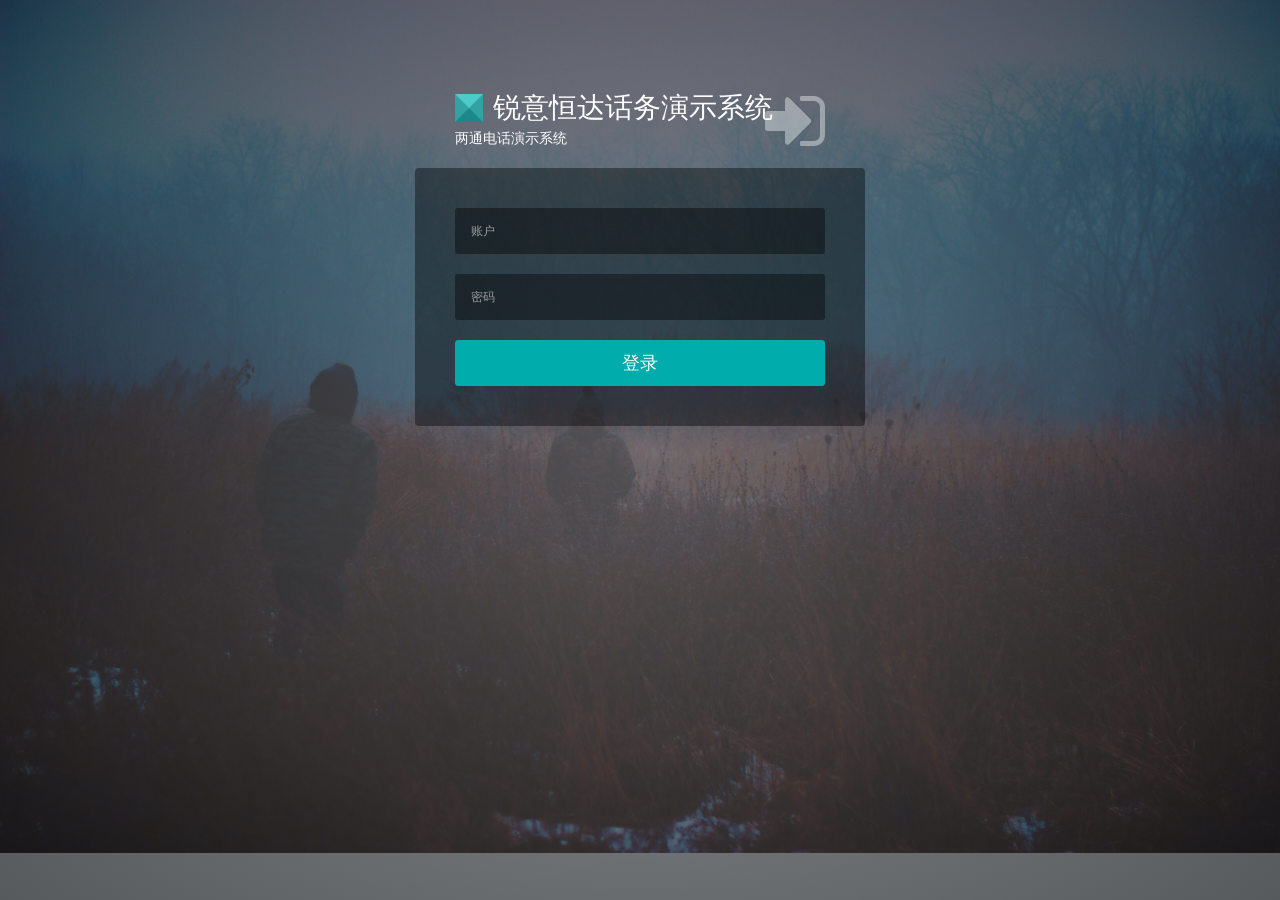
<file: webapp/index.html>
<!DOCTYPE html>
<!--[if IE 8]> <html lang="en" class="ie8"> <![endif]-->
<!--[if !IE]><!-->
<html lang="en">
<!--<![endif]-->
<head>
	<meta charset="utf-8" />
	<title>锐意恒达话务演示系统 | 登录</title>
	<meta content="width=device-width, initial-scale=1.0, maximum-scale=1.0, user-scalable=no" name="viewport" />
	<meta content="" name="description" />
	<meta content="" name="author" />
	
	<!-- ================== BEGIN BASE CSS STYLE ================== -->
	<link href="assets/plugins/jquery-ui/themes/base/minified/jquery-ui.min.css" rel="stylesheet" />
	<link href="assets/plugins/bootstrap/css/bootstrap.min.css" rel="stylesheet" />
	<link href="assets/plugins/font-awesome/css/font-awesome.min.css" rel="stylesheet" />
	<link href="assets/css/animate.min.css" rel="stylesheet" />
	<link href="assets/css/style.min.css" rel="stylesheet" />
	<link href="assets/css/style-responsive.min.css" rel="stylesheet" />
	<link href="assets/css/theme/default.css" rel="stylesheet" id="theme" />
	<!-- ================== END BASE CSS STYLE ================== -->
</head>
<body>
	<!-- begin #page-loader -->
	<div id="page-loader" class="fade in"><span class="spinner"></span></div>
	<!-- end #page-loader -->
	
	<div class="login-cover">
	    <div class="login-cover-image"><img src="assets/img/login-bg/bg-1.jpg" data-id="login-cover-image" alt="" /></div>
	    <div class="login-cover-bg"></div>
	</div>
	<!-- begin #page-container -->
	<div id="page-container" class="fade">
	    <!-- begin login -->
        <div class="login login-v2" data-pageload-addclass="animated flipInX">
            <!-- begin brand -->
            <div class="login-header">
                <div class="brand">
                    <span class="logo"></span> 锐意恒达话务演示系统
                    <small>两通电话演示系统</small>
                </div>
                <div class="icon">
                    <i class="fa fa-sign-in"></i>
                </div>
            </div>
            <!-- end brand -->
            <div class="login-content">
                    <div class="form-group m-b-20">
                        <input id="username" type="text" class="form-control input-lg" placeholder="账户" />
                    </div>
                    <div class="form-group m-b-20">
                        <input id="password" type="text" class="form-control input-lg" placeholder="密码" />
                    </div>
                    <div class="login-buttons">
                        <button id="login-btn" type="submit" class="btn btn-success btn-block btn-lg">登录</button>
                    </div>
            </div>
        </div>
        <!-- end login -->
        
	</div>
	<!-- end page container -->
	
	<!-- ================== BEGIN BASE JS ================== -->
	<script src="assets/plugins/jquery/jquery-1.9.1.min.js"></script>
	<script src="assets/plugins/jquery/jquery-migrate-1.1.0.min.js"></script>
	<script src="assets/plugins/jquery-ui/ui/minified/jquery-ui.min.js"></script>
	<script src="assets/plugins/bootstrap/js/bootstrap.min.js"></script>
	<!--[if lt IE 9]>
		<script src="assets/crossbrowserjs/html5shiv.js"></script>
		<script src="assets/crossbrowserjs/respond.min.js"></script>
		<script src="assets/crossbrowserjs/excanvas.min.js"></script>
	<![endif]-->
	<script src="assets/plugins/slimscroll/jquery.slimscroll.min.js"></script>
	<script src="assets/plugins/jquery-cookie/jquery.cookie.js"></script>
	<!-- ================== END BASE JS ================== -->
	
	<!-- ================== BEGIN PAGE LEVEL JS ================== -->
	<script src="assets/js/login-v2.demo.min.js"></script>
	<script src="assets/js/apps.min.js"></script>
	<!-- ================== END PAGE LEVEL JS ================== -->

	<script>
		$(document).ready(function() {
			App.init();
			LoginV2.init();
		});
	</script>
	<script>
      (function(i,s,o,g,r,a,m){i['GoogleAnalyticsObject']=r;i[r]=i[r]||function(){
      (i[r].q=i[r].q||[]).push(arguments)},i[r].l=1*new Date();a=s.createElement(o),
      m=s.getElementsByTagName(o)[0];a.async=1;a.src=g;m.parentNode.insertBefore(a,m)
      })(window,document,'script','//www.google-analytics.com/analytics.js','ga');
    
      ga('create', 'UA-53034621-1', 'auto');
      ga('send', 'pageview');
    </script>
</body>
</html>
</file>
<file: webapp/assets/css/style.min.css>
/*   
Template Name: Color Admin - Responsive Admin Dashboard Template build with Twitter Bootstrap 3.3.2
Version: 1.6.0
Author: Sean Ngu
Website: http://www.seantheme.com/color-admin-v1.6/admin/
*/body{background:#d9e0e7;font-size:12px;font-family:'Open Sans',"Helvetica Neue",Helvetica,Arial,sans-serif;color:#707478}.ie8 body{font-family:Arial,sans-serif}h1,h2,h3,h4,h5,h6{font-weight:500;color:#242a30}h1 small,h2 small,h3 small,h4 small,h5 small,h6 small{font-size:60%;font-weight:300;color:#7c7f83}a{transition:color 100ms ease-in-out;-o-transition:color 100ms ease-in-out;-ms-transition:color 100ms ease-in-out;-moz-transition:color 100ms ease-in-out;-webkit-transition:color 100ms ease-in-out}a:focus{outline:0}label{color:#242a30}.page-header-fixed{padding-top:54px}.page-without-sidebar .content{margin-left:0}.page-with-right-sidebar .sidebar,.page-with-right-sidebar .sidebar-bg{left:auto;right:0}.page-sidebar-fixed .sidebar{position:fixed}.page-with-right-sidebar .content{margin-left:0;margin-right:220px}.page-with-right-sidebar .footer{margin-left:25px;margin-right:245px}.page-with-two-sidebar.page-sidebar-fixed .sidebar.sidebar-right{position:fixed}.page-with-two-sidebar .sidebar-bg.sidebar-right,.page-with-two-sidebar .sidebar.sidebar-right{right:0;left:auto}.page-with-two-sidebar .content{margin-right:220px}.page-with-two-sidebar.page-sidebar-minified .sidebar-bg.sidebar-right,.page-with-two-sidebar.page-sidebar-minified .sidebar.sidebar-right{width:220px}.page-with-two-sidebar.page-right-sidebar-collapsed .sidebar-bg.sidebar-right,.page-with-two-sidebar.page-right-sidebar-collapsed .sidebar.sidebar-right{right:-220px}.page-with-two-sidebar.page-right-sidebar-collapsed .content{margin-right:0}#page-loader{position:fixed;top:0;left:0;bottom:0;right:0;background:#E6E8EC;z-index:1020}#page-loader.fade{display:none}#page-loader.fade.in{display:block}@-webkit-keyframes rotation{from{-webkit-transform:rotate(0deg)}to{-webkit-transform:rotate(359deg)}}@-moz-keyframes rotation{from{-moz-transform:rotate(0deg)}to{-moz-transform:rotate(359deg)}}@-o-keyframes rotation{from{-o-transform:rotate(0deg)}to{-o-transform:rotate(359deg)}}@keyframes rotation{from{transform:rotate(0deg)}to{transform:rotate(359deg)}}.spinner,.spinner-small{height:40px;width:40px;position:absolute;top:50%;left:50%;margin:-20px -20px 0 0;border:2px solid #fff;border-top:2px solid #24B498;border-radius:100%}.fade.in .spinner,.fade.in .spinner-small{-webkit-animation:rotation .6s infinite linear;-moz-animation:rotation .6s infinite linear;-o-animation:rotation .6s infinite linear;animation:rotation .6s infinite linear}.spinner-small{border:2px solid rgba(0,0,0,.05);border-top:2px solid #24B498;height:30px;width:30px;margin:-15px -15px 0 0}.header{z-index:1020;margin-bottom:0}.navbar{border:none;-webkit-border-radius:0;-moz-border-radius:0;border-radius:0;-webkit-box-shadow:0 0 2px rgba(0,0,0,.3);box-shadow:0 0 2px rgba(0,0,0,.3)}.navbar.navbar-default{background:#fff}.navbar.navbar-inverse{background:#2d353c}.navbar.navbar-inverse .navbar-brand,.navbar.navbar-inverse .navbar-nav>li>a{color:#a8acb1}.navbar.navbar-inverse .navbar-form .form-control{background:url(../img/transparent/black-0.2.png);background:rgba(0,0,0,.2);border-color:#1F2429;border-color:rgba(0,0,0,.2);color:#a8acb1}.navbar-brand{margin-right:10px;padding:12px 20px;height:54px;width:320px;font-weight:100;font-size:18px;line-height:30px}.navbar-default .navbar-brand{color:#333}.navbar-logo{float:left;margin-right:10px;margin-top:5px;border:10px solid transparent;border-color:#4DCACA #31A3A3 #1D8888;opacity:.9;filter:alpha(opacity=90)}.navbar-toggle{margin-top:10px;margin-bottom:10px;padding:10px;border:none}.navbar-toggle.pull-left{margin-left:15px;margin-right:0}.navbar-default .navbar-toggle .icon-bar{background:#333}.navbar-toggle:focus,.navbar-toggle:hover{background:none!important;opacity:.6;filter:alpha(opacity=60)}.navbar-nav>li>a{line-height:20px;padding:17px 15px}.navbar-default .navbar-nav>li>a{color:#585663}.navbar-nav>li>a:focus,.navbar-nav>li>a:hover{opacity:.6;filter:alpha(opacity=60)}.navbar-nav>.open>a,.navbar-nav>.open>a:focus,.navbar-nav>.open>a:hover{background:none!important;color:#333;opacity:1;filter:alpha(opacity=100)}.navbar-form{margin:12px 0}.fade .navbar-form .form-control{-webkit-animation:none}.navbar-form .form-control{width:200px;padding:5px 15px;height:30px;-webkit-border-radius:30px;-moz-border-radius:30px;border-radius:30px}.navbar-form .form-control:focus{width:300px;animation:expand .2s;-webkit-animation:expand .2s}@keyframes expand{from{width:200px}to{width:300px}}@-webkit-keyframes expand{from{width:200px}to{width:300px}}.navbar-form .btn-search{position:absolute;right:15px;top:12px;height:30px;padding-top:5px;padding-bottom:5px;border:none;background:0 0;-webkit-border-radius:0 30px 30px 0;-moz-border-radius:0 30px 30px 0;border-radius:0 30px 30px 0}.navbar-nav>li>.dropdown-menu{border-top:1px solid #eee}.navbar-nav>li>.dropdown-menu.media-list .media-heading{font-weight:600}.navbar-nav>li>a .label{position:absolute;top:7px;right:3px;display:block;background:#ff5b57;line-height:12px;font-weight:300;padding:.3em .6em;-webkit-border-radius:20px;-moz-border-radius:20px;border-radius:20px}.navbar-user img{float:left;width:30px;height:30px;margin:-5px 10px 0 0;-webkit-border-radius:30px;-moz-border-radius:30px;border-radius:30px}.navbar-default .navbar-nav .open .dropdown-menu>li>a{color:#333}.navbar .navbar-nav>li.divider{height:34px;margin-top:10px;background:#e2e7eb;width:1px}.navbar.navbar-inverse .navbar-nav>li.divider{background:#3F4B55}.sidebar{width:220px;position:absolute;left:0;top:0;bottom:0;padding-top:54px;background:#2d353c;z-index:10;-webkit-transform:translateZ(0)}.sidebar-bg{background:#2d353c;position:fixed;top:0;left:0;bottom:0;width:220px;z-index:0}.sidebar .nav>li:after,.sidebar .nav>li:before,.sidebar .nav>li>a:after,.sidebar .nav>li>a:before{content:'';clear:both;display:table}.sidebar .nav>li>a{padding:8px 20px;line-height:20px;color:#a8acb1}.sidebar.sidebar-grid .nav>li>a{border-bottom:1px solid #383f46;border-top:1px solid #383f46}.sidebar.sidebar-grid .nav>li.active>a{border-color:#2d353c;z-index:10}.sidebar.sidebar-grid .nav>li+li{margin-top:-1px}.sidebar .nav>li.active>a .badge,.sidebar .nav>li.active>a .label.label-theme{background:url(../img/transparent/black-0.4.png);background:rgba(0,0,0,.4)}.sidebar .nav>li.expand>a,.sidebar .nav>li>a:focus,.sidebar .nav>li>a:hover{background:#232a2f;color:#a8acb1}.sidebar .nav>li.active>a,.sidebar .nav>li.active>a:focus,.sidebar .nav>li.active>a:hover{color:#fff;background:#00acac}.sidebar .nav>li.active>a .badge.badge-success,.sidebar .nav>li.active>a .label.label-success{background:#008a8a}.sidebar .nav>li>a i{float:left;margin-right:15px;width:14px;text-align:center;line-height:20px;font-size:14px}.sidebar .nav>li>a i[class*=ion-]{margin-right:11px;width:18px;font-size:18px}.sidebar .nav>li>a .badge{margin-top:1px;padding:3px 8px;background:#1b1f24;font-weight:300;font-size:10px}.sidebar .nav>li>a .caret{float:right;margin-top:9px}.sidebar .has-sub.active>.sub-menu{display:block}.sidebar .sub-menu{list-style-type:none;padding:10px 0 10px 30px;margin:0;background:#1a2229;position:relative;display:none}.sidebar .sub-menu:before{content:'';position:absolute;left:26px;top:0;bottom:0;width:2px;background:#10181F}.sidebar .sub-menu .sub-menu{padding:0 0 0 30px;background:0 0}.sidebar .sub-menu>li>a{padding:5px 20px;display:block;font-weight:300;color:#889097;text-decoration:none;position:relative}.sidebar .sub-menu>li>a:before{content:'\f10c';font-family:FontAwesome;position:absolute;left:0;font-size:7px;color:#889097;top:50%;margin-top:-4px;margin-left:-6px}.sidebar .sub-menu>li.active>a,.sidebar .sub-menu>li.active>a:focus,.sidebar .sub-menu>li.active>a:hover,.sidebar .sub-menu>li>a:focus,.sidebar .sub-menu>li>a:hover{color:#fff}.sidebar .nav>li li.has-sub.active>a{color:#889097}.sidebar .sub-menu>li.active>a:before{color:#00acac}.sidebar .nav .sub-menu>li>a .caret{float:right;margin-top:7px}.sidebar .nav>li.nav-header{margin:0;padding:10px 20px;line-height:20px;font-size:11px;color:#6d7983}.sidebar .nav>li.nav-header a{padding:0;margin:0;display:inline}.sidebar .nav>li.nav-header a:focus,.sidebar .nav>li.nav-header a:hover{background:0 0;color:#fff}.sidebar .nav>li.nav-header a i{float:none;margin:0}.sidebar .nav>li.nav-profile{padding:20px;color:#fff;background:#1a2229}.sidebar .nav>li.nav-profile a{padding:0}.sidebar .nav>li.nav-profile .image{float:left;width:34px;height:34px;margin-top:2px;margin-right:15px;overflow:hidden;-webkit-border-radius:50%;-moz-border-radius:50%;border-radius:50%}.sidebar .nav>li.nav-profile .image img{max-width:100%;max-height:100%}.sidebar .nav>li.nav-profile .info{font-size:14px}.sidebar .nav>li.nav-profile .info small{display:block;color:#889097}.sidebar .nav>li.nav-widget{padding:10px 20px}.sidebar .nav>li.nav-widget i{margin-right:auto}.page-sidebar-minified .sidebar{width:60px;position:absolute}.page-sidebar-minified .sidebar-bg{width:60px}.page-sidebar-minified .content{margin-left:60px}.page-sidebar-minified .footer{margin-left:85px}.page-sidebar-minified .sidebar .slimScrollDiv,.page-sidebar-minified .sidebar .slimScrollDiv>div{overflow:visible!important}.page-sidebar-minified .sidebar .nav>li>a{padding:12px 20px}.page-sidebar-minified .sidebar .nav-header,.page-sidebar-minified .sidebar .nav-profile,.page-sidebar-minified .sidebar .nav>li>a>span{display:none}.page-sidebar-minified .sidebar .caret{position:absolute;top:9px;right:9px;border:4px solid transparent;border-left:4px solid}.page-sidebar-minified .sidebar .sub-menu .caret{top:10px;margin-top:0!important}.page-sidebar-minified .sidebar .nav>li>a>i{margin:0}.page-sidebar-minified .sidebar .nav li.has-sub>.sub-menu{position:absolute;left:100%;top:0;width:220px;display:none;padding:10px 0 10px 30px;margin:0;background:#1a2229}.page-sidebar-minified .sidebar .nav>li.has-sub:focus>a,.page-sidebar-minified .sidebar .nav>li.has-sub:hover>a{background:#232a2f}.page-sidebar-minified .sidebar li.has-sub>.sub-menu{display:none!important}.page-sidebar-minified .sidebar li.has-sub:focus>.sub-menu,.page-sidebar-minified .sidebar li.has-sub:hover>.sub-menu{display:block!important;overflow:visible!important}.page-sidebar-minified .sidebar .nav li.has-sub{position:relative}.page-sidebar-minified .sidebar .nav>li.has-sub li.has-sub .sub-menu{margin-top:-10px}.sidebar-minify-btn{margin:10px 0;float:right;padding:5px 20px 5px 10px!important;background:#1b1f24;color:#fff;-webkit-border-radius:20px 0 0 20px;-moz-border-radius:20px 0 0 20px;border-radius:20px 0 0 20px}.sidebar-minify-btn i{margin:0!important;color:#fff}.page-sidebar-minified .sidebar-minify-btn i:before{content:'\f101'}.page-sidebar-minified.page-with-right-sidebar .content{margin-right:60px;margin-left:0}.page-sidebar-minified.page-with-right-sidebar .footer{margin-right:85px;margin-left:25px}.page-sidebar-minified.page-with-right-sidebar .sub-menu{left:auto!important;right:100%}.page-sidebar-minified.page-with-right-sidebar .nav>li.has-sub>a .caret{position:absolute;left:5px;border:4px solid transparent;border-right:4px solid}.page-sidebar-minified.page-with-right-sidebar .sidebar .sub-menu .caret{left:0;top:2px;border-left:4px solid transparent!important;border-right:4px solid!important}.page-sidebar-minified.page-with-right-sidebar .sidebar .nav li.has-sub>.sub-menu{padding:10px 30px 10px 0}.page-sidebar-minified.page-with-right-sidebar .sidebar .sub-menu:before{right:26px;left:auto}.page-sidebar-minified.page-with-right-sidebar .sidebar .sub-menu>li>a:before{right:0;left:auto;margin-right:-6px;margin-left:0}.page-sidebar-minified.page-with-right-sidebar .sidebar-minify-btn i:before{content:'\f100'}.page-sidebar-minified .sidebar .slimScrollBar,.page-sidebar-minified .sidebar .slimScrollRail{display:none!important}.content{margin-left:220px;padding:20px 25px}.content.content-full-width{padding:0}.content.content-full-width .page-header{margin:20px}.content.content-full-width .breadcrumb{margin:0 20px 0 0}.content.content-inverse-mode .breadcrumb a,.content.content-inverse-mode .page-header,.content.content-inverse-mode h1,.content.content-inverse-mode h2,.content.content-inverse-mode h3,.content.content-inverse-mode h4,.content.content-inverse-mode h5,.content.content-inverse-mode h6{color:#fff}.content.content-full-width .breadcrumb,.content.content-full-width .page-header{position:relative;z-index:10}.content.content-full-width .breadcrumb{z-index:20}.page-header{font-size:24px;margin:0 0 20px;padding:0;border:none;line-height:28px}.breadcrumb{padding:0;margin:0;background:0 0}.breadcrumb>li{line-height:28px}.ie8 .breadcrumb>li{display:inline}.breadcrumb>li a{color:#333}.footer{z-index:1020;padding:10px 0;margin:0 25px 0 245px;border-top:1px solid #CAD0D6;line-height:20px}.form-control{border:1px solid #ccd0d4;-webkit-box-shadow:none;box-shadow:none;font-size:12px;border-radius:3px;-webkit-border-radius:3px;-moz-border-radius:3px}.form-control.input-white{background:#fff;border-color:#fff}.form-control.input-white:focus{box-shadow:none;-webkit-box-shadow:none}.form-control[disabled],.form-control[readonly],fieldset[disabled] .form-control{background:#e5e9ed;opacity:.6;filter:alpha(opacity=60)}.form-control[disabled]:focus,.form-control[readonly]:focus,fieldset[disabled] .form-control:focus{box-shadow:none;-webkit-box-shadow:none;border:1px solid #ccd0d4}.form-control:focus{border-color:#9fa2a5;-webkit-box-shadow:none;box-shadow:none}.form-horizontal.form-bordered .form-group{border-bottom:1px solid #eee;margin:0}.form-horizontal.form-bordered .form-group:last-child{border-bottom:0}.form-horizontal.form-bordered .form-group>.control-label{padding:15px 15px 15px}.form-horizontal.form-bordered .form-group>div{padding:5px;border-left:1px solid #eee}.form-horizontal.form-bordered .form-group>.control-label{border-right:1px solid #eee;margin-right:-1px}.form-horizontal.form-bordered .has-feedback .form-control-feedback{top:15px}label{font-weight:500}.has-error .form-control,.has-error .form-control:focus,.has-success .form-control,.has-success .form-control:focus,.has-warning .form-control,.has-warning .form-control:focus{-webkit-box-shadow:none;box-shadow:none}.has-success .checkbox,.has-success .checkbox-inline,.has-success .control-label,.has-success .form-control-feedback,.has-success .help-block,.has-success .radio,.has-success .radio-inline{color:#00acac}.has-success .form-control{border-color:#00acac}.has-success .form-control:focus{border-color:#008a8a}.has-warning .checkbox,.has-warning .checkbox-inline,.has-warning .control-label,.has-warning .form-control-feedback,.has-warning .help-block,.has-warning .radio,.has-warning .radio-inline{color:#f59c1a}.has-warning .form-control{border-color:#f59c1a}.has-warning .form-control:focus{border-color:#c47d15}.has-error .checkbox,.has-error .checkbox-inline,.has-error .control-label,.has-error .form-control-feedback,.has-error .help-block,.has-error .radio,.has-error .radio-inline{color:#ff5b57}.has-error .form-control{border-color:#ff5b57}.has-error .form-control:focus{border-color:#cc4946}.form-control-feedback{line-height:34px}select.form-control,select[multiple].form-control{border-color:#ccd0d4}.input-group-addon{background:#e2e7eb;border:none}legend{padding-bottom:3px;border-bottom:1px solid #e2e7eb}.dropdown-menu{border:none;-webkit-box-shadow:0 2px 5px -1px rgba(0,0,0,.2);box-shadow:0 2px 5px -1px rgba(0,0,0,.2);font-size:12px}.dropdown-menu>li>a{padding:5px 15px}.dropdown-menu>li>a:focus,.dropdown-menu>li>a:hover{background:#edf0f5}.dropdown-menu>.active>a,.dropdown-menu>.active>a:focus,.dropdown-menu>.active>a:hover{background:#348fe2}.dropdown-menu .divider{border-color:#eee}.dropdown-menu.media-list{max-width:280px;padding:0}.dropdown-menu.media-list p{text-overflow:ellipsis;overflow:hidden;margin-bottom:4px;max-width:200px}.dropdown-menu.media-list .dropdown-header{padding:10px 20px!important;background:#fafafa}.dropdown-menu.media-list>.media{margin-top:0;border-top:1px solid #eee;border-bottom:1px solid #eee;margin-bottom:-1px}.dropdown-menu.media-list>.media>a{display:block;padding:10px 20px!important}.dropdown-menu.media-list>.media .media-left{padding-right:10px}.dropdown-menu.media-list>.media .media-right{padding-left:10px}.dropdown-menu.media-list>.media .media-object{height:36px;width:36px;line-height:36px;font-size:14px;color:#fff;text-align:center;-webkit-border-radius:50%;-moz-border-radius:50%;border-radius:50%}.dropdown-footer{padding:10px 20px}.dropdown-menu>li.dropdown-footer>a{padding:0!important;display:inline!important}.dropdown-menu>li.dropdown-footer>a:focus,.dropdown-menu>li.dropdown-footer>a:hover{background:none!important;text-decoration:underline!important}.tooltip-inner{padding:4px 10px;-webkit-border-radius:3px;-moz-border-radius:3px;border-radius:3px}.alert{border:none}.alert.alert-success{background:#7cdda7}.alert.alert-info{background:#93cfe5}.alert.alert-danger{background:#f8b2b2}.alert.alert-warning{background:#ffead0}.note{margin-bottom:20px;padding:15px;border-left:3px solid}.note.note-success{border-color:#4a8564;background:#b0ebca;color:#3c763d}.note.note-success h1,.note.note-success h2,.note.note-success h3,.note.note-success h4,.note.note-success h5,.note.note-success h6{color:#3c763d}.note.note-danger{border-color:#986e6e;background:#fbd1d1;color:#a94442}.note.note-danger h1,.note.note-danger h2,.note.note-danger h3,.note.note-danger h4,.note.note-danger h5,.note.note-danger h6{color:#a94442}.note.note-info{border-color:#587c89;background:#bee2ef;color:#31708f}.note.note-info h1,.note.note-info h2,.note.note-info h3,.note.note-info h4,.note.note-info h5,.note.note-info h6{color:#31708f}.note.note-warning{border-color:#9d9080;background:#fff2e3;color:#8a6d3b}.note.note-warning h1,.note.note-warning h2,.note.note-warning h3,.note.note-warning h4,.note.note-warning h5,.note.note-warning h6{color:#8a6d3b}.badge{font-size:75%;line-height:1.25;font-weight:600}.label{font-size:75%;font-weight:600}.badge.badge-square{-webkit-border-radius:0;-moz-border-radius:0;border-radius:0}.badge.badge-default,.label.label-default{background:#b6c2c9}.badge.badge-danger,.label.label-danger{background:#ff5b57}.badge.badge-warning,.label.label-warning{background:#f59c1a}.badge.badge-success,.label.label-success{background:#00acac}.badge.badge-info,.label.label-info{background:#49b6d6}.badge.badge-primary,.label.label-primary{background:#348fe2}.badge.badge-inverse,.label.label-inverse{background:#2d353c}.pager li>a,.pager li>span,.pagination>li>a{border-color:#e2e7eb;color:#242a30}.pager.pager-without-border li>a,.pager.pager-without-border li>span,.pagination.pagination-without-border>li>a{border-color:#fff}.pager>.disabled>a,.pager>.disabled>span,.pagination>.disabled>a,.pagination>.disabled>a:focus,.pagination>.disabled>a:hover,.pagination>.disabled>span,.pagination>.disabled>span:focus,.pagination>.disabled>span:hover{opacity:.6;filter:alpha(opacity=60);border-color:#ddd}.pagination>li>a{color:#242a30;margin-left:5px;-webkit-border-radius:3px!important;-moz-border-radius:3px!important;border-radius:3px!important}.pagination>li:first-child>a{margin-left:0}.pagination-sm>li>a,.pagination-sm>li>span{font-size:10px;margin-left:4px}.pagination-lg>li>a,.pagination-lg>li>span{font-size:14px;margin-left:6px}.pager li>a:focus,.pager li>a:hover,.pager li>span:focus,.pager li>span:hover,.pagination>li>a:focus,.pagination>li>a:hover{color:#242a30;background:#e2e7eb;border-color:#d8dde1}.pagination>.active>a,.pagination>.active>a:focus,.pagination>.active>a:hover,.pagination>.active>span,.pagination>.active>span:focus,.pagination>.active>span:hover{background:#242a30!important;border-color:#242a30!important}.progress{-webkit-box-shadow:none;box-shadow:none;background:#e2e7eb}.progress-xs{height:5px}.progress-xs .progress-bar{line-height:5px}.progress-sm{height:10px}.progress-sm .progress-bar{line-height:10px}.progress-lg{height:30px}.progress-lg .progress-bar{line-height:30px}.progress-bar{background:#348fe2;-webkit-box-shadow:none;box-shadow:none}.progress-bar.progress-bar-success{background-color:#00acac}.progress-bar.progress-bar-info{background-color:#49b6d6}.progress-bar.progress-bar-warning{background-color:#f59c1a}.progress-bar.progress-bar-danger{background-color:#ff5b57}.progress-bar.progress-bar-inverse{background-color:#2d353c}.nav>li>a{color:#6e7179}.nav>li>a:focus,.nav>li>a:hover{color:#333;background:#fafafa}.nav-tabs,.nav-tabs.nav-justified>.active>a,.nav-tabs.nav-justified>.active>a:focus,.nav-tabs.nav-justified>.active>a:hover,.nav-tabs.nav-justified>li>a,.nav-tabs>li.active>a,.nav-tabs>li.active>a:focus,.nav-tabs>li.active>a:hover,.nav-tabs>li>a{border:none!important}.nav-tabs.nav-justified>.active>a,.nav-tabs.nav-justified>.active>a:focus,.nav-tabs.nav-justified>.active>a:hover,.nav-tabs>li.active>a,.nav-tabs>li.active>a:focus,.nav-tabs>li.active>a:hover{color:#242a30}.nav-tabs{background:#c1ccd1;-webkit-border-radius:5px 5px 0 0;-moz-border-radius:5px 5px 0 0;border-radius:5px 5px 0 0}.nav-tabs.nav-tabs-inverse{background:#242a30}.nav-tabs.nav-justified>li>a{-webkit-border-radius:3px 3px 0 0;-moz-border-radius:3px 3px 0 0;border-radius:3px 3px 0 0}.nav-tabs.nav-tabs-inverse>li.active>a,.nav-tabs.nav-tabs-inverse>li.active>a:focus,.nav-tabs.nav-tabs-inverse>li.active>a:hover{color:#242a30;background:#fff}.nav-tabs.nav-tabs-inverse>li>a:focus,.nav-tabs.nav-tabs-inverse>li>a:hover{color:#fff;background:0 0}.nav-tabs.nav-justified>li,.nav-tabs>li{margin-bottom:0}.nav-tabs>li>a{margin-right:5px;line-height:20px}.nav-pills{margin-bottom:10px}.nav-pills>li+li{margin-left:5px}.nav-pills>li>a{-webkit-border-radius:3px;-moz-border-radius:3px;border-radius:3px}.nav-pills>li.active>a,.nav-pills>li.active>a:focus,.nav-pills>li.active>a:hover{background:#242a30}.nav-stacked>li+li{margin-left:0;margin-top:5px}.tab-content{padding:15px;margin-bottom:20px;background:#fff;-webkit-border-radius:3px;-moz-border-radius:3px;border-radius:3px}.nav-tabs+.tab-content{-webkit-border-radius:0 0 3px 3px;-moz-border-radius:0 0 3px 3px;border-radius:0 0 3px 3px}.panel-title a{display:block}.panel-title>a:focus,.panel-title>a:hover{text-decoration:none}.btn{font-weight:300;-webkit-border-radius:3px;-moz-border-radius:3px;border-radius:3px}.btn.active:focus,.btn:active:focus,.btn:focus{outline:0}.btn-icon,.btn.btn-icon{display:inline-block;width:28px;height:28px;padding:0;border:none;line-height:28px;text-align:center;font-size:14px}.btn-circle,.btn.btn-circle{-webkit-border-radius:50%;-moz-border-radius:50%;border-radius:50%}.btn-icon.btn-xs{width:16px;height:16px;font-size:8px;line-height:16px}.btn-icon.btn-sm{width:22px;height:22px;font-size:11px;line-height:22px}.btn-icon.btn-lg{width:34px;height:34px;font-size:17px;line-height:34px}.btn-scroll-to-top{position:fixed;bottom:20px;right:25px;z-index:1020}.page-with-right-sidebar .btn-scroll-to-top{left:25px;right:auto}.btn>.pull-left,.btn>.pull-right{line-height:1.428571429}.btn-block{padding-left:12px;padding-right:12px}.btn.active,.btn:active{-webkit-box-shadow:inset 0 3px 5px rgba(0,0,0,.1);box-shadow:inset 0 3px 5px rgba(0,0,0,.1)}.btn.btn-default{color:#fff;background:#b6c2c9;border-color:#b6c2c9}.btn-default.active,.btn-default:active,.btn-default:focus,.btn-default:hover,.open .dropdown-toggle.btn-default{background:#929ba1;border-color:#929ba1}.btn-group .btn.btn-default:not(.active)+.btn.btn-default,.input-group-btn .btn.btn-default:not(.active)+.btn.btn-default{border-left-color:#929ba1}.btn.btn-white{font-weight:400;color:#333;background:#fff;border-color:#e2e7eb}.btn.btn-white.btn-white-without-border{border-color:#fff}.btn.btn-white.btn-white-without-border.active,.btn.btn-white.btn-white-without-border.active:focus,.btn.btn-white.btn-white-without-border.active:hover{border-color:#ddd}.btn.btn-white.btn-white-without-border:focus,.btn.btn-white.btn-white-without-border:hover{border-color:#eee}.btn-white.active,.btn-white:active,.btn-white:focus,.btn-white:hover,.open .dropdown-toggle.btn-white{background:#e2e7eb;border-color:#d8dde1}.btn-group .btn.btn-white:not(.active)+.btn.btn-white,.input-group-btn .btn.btn-white:not(.active)+.btn.btn-white{border-left-color:#eee}.btn.btn-inverse{color:#fff;background:#2d353c;border-color:#2d353c}.btn-inverse.active,.btn-inverse:active,.btn-inverse:focus,.btn-inverse:hover,.open .dropdown-toggle.btn-inverse{background:#242a30;border-color:#242a30}.btn-group .btn.btn-inverse:not(.active)+.btn.btn-inverse,.input-group-btn .btn.btn-inverse:not(.active)+.btn.btn-inverse{border-left-color:#242a30}.btn.btn-primary{color:#fff;background:#348fe2;border-color:#348fe2}.btn-primary.active,.btn-primary:active,.btn-primary:focus,.btn-primary:hover,.open .dropdown-toggle.btn-primary{background:#2a72b5;border-color:#2a72b5}.btn-group .btn.btn-primary:not(.active)+.btn.btn-primary,.input-group-btn .btn.btn-primary:not(.active)+.btn.btn-primary{border-left-color:#2a72b5}.btn.btn-success{color:#fff;background:#00acac;border-color:#00acac}.btn.btn-success.active,.btn.btn-success:active,.btn.btn-success:focus,.btn.btn-success:hover,.open .dropdown-toggle.btn-success{background:#008a8a;border-color:#008a8a}.btn-group .btn.btn-success:not(.active)+.btn.btn-success,.input-group-btn .btn.btn-success:not(.active)+.btn.btn-success{border-left-color:#008a8a}.btn.btn-warning{color:#fff;background:#f59c1a;border-color:#f59c1a}.btn-warning.active,.btn-warning:active,.btn-warning:focus,.btn-warning:hover,.open .dropdown-toggle.btn-warning{background:#c47d15;border-color:#c47d15}.btn-group .btn.btn-warning:not(.active)+.btn.btn-warning,.input-group-btn .btn.btn-warning:not(.active)+.btn.btn-warning{border-left-color:#c47d15}.btn.btn-danger{color:#fff;background:#ff5b57;border-color:#ff5b57}.btn-danger.active,.btn-danger:active,.btn-danger:focus,.btn-danger:hover,.open .dropdown-toggle.btn-danger{background:#cc4946;border-color:#cc4946}.btn-group .btn.btn-danger:not(.active)+.btn.btn-danger,.input-group-btn .btn.btn-danger:not(.active)+.btn.btn-danger{border-left-color:#cc4946}.btn.btn-info{color:#fff;background:#49b6d6;border-color:#49b6d6}.btn-info.active,.btn-info:active,.btn-info:focus,.btn-info:hover,.open .dropdown-toggle.btn-info{background:#3a92ab;border-color:#3a92ab}.btn-group .btn.btn-info:not(.active)+.btn.btn-info,.input-group-btn .btn.btn-info:not(.active)+.btn.btn-info{border-left-color:#3a92ab}.panel{border:none;-webkit-box-shadow:none;box-shadow:none;-webkit-border-radius:3px;-moz-border-radius:3px;border-radius:3px}.panel.panel-no-rounded-corner .panel-body,.panel.panel-no-rounded-corner .panel-footer,.panel.panel-no-rounded-corner .panel-heading{-webkit-border-radius:0!important;-moz-border-radius:0!important;border-radius:0!important}.panel-heading{padding:10px 15px;border:none}.panel-heading+.slimScrollDiv,.panel-heading+.table{border-top:1px solid #eee}.panel-heading-btn{float:right}.panel-heading-btn>a{margin-left:8px}.panel-heading .btn-group .btn{margin-top:-7px}.panel-heading .btn-group .btn.btn-sm{margin-top:-5px}.panel-heading .btn-group .btn.btn-xs{margin-top:-1px}.panel-heading .label.pull-left,.panel-heading .label.pull-right{line-height:15px}.panel-heading .progress.pull-left,.panel-heading .progress.pull-right{width:40%;min-width:120px}.panel-heading+.alert{margin-bottom:0;-webkit-border-radius:0;-moz-border-radius:0;border-radius:0}.panel-with-tabs.panel-default .panel-heading{background:#c1ccd1;color:#333}.panel-heading .nav-tabs{margin-top:-10px;margin-right:-15px}.panel-heading .nav-tabs>li>a{padding:10px 15px;line-height:20px}.panel-title{line-height:20px;font-size:12px}.panel-title .accordion-toggle{margin:-10px -15px;padding:10px 15px}.panel-title .accordion-toggle.accordion-toggle-styled .fa:before{content:'\f056'}.panel-title .accordion-toggle.accordion-toggle-styled.collapsed .fa:before{content:'\f055'}.panel-title .pull-right{line-height:20px}.panel-toolbar{border-top:1px solid #eee;border-bottom:1px solid #eee;padding:10px 15px;background:#fff}.panel-toolbar+.form-control{margin:-1px 0 0;border-right:none;border-left:none}.panel-group .panel{-webkit-border-radius:3px;-moz-border-radius:3px;border-radius:3px}.form-control+.panel-footer{border-top:none}.panel-body{padding:15px}.panel-body.no-border{border:none!important}.panel-body.no-padding,.panel-body.panel-form,.panel-body.panel-full-width,.panel-body.panel-table{padding:0!important}.panel-body.with-table>.table{border:0;margin:0}.panel-body.with-table>.table tr:last-child td,.panel-body.with-table>.table tr:last-child th{border-bottom:0}.panel-default>.panel-heading+.panel-collapse .panel-body{border-top:1px solid #eee}.panel-footer{background:#fff;border-top:1px solid #eee}.panel .tab-content{-webkit-border-radius:0 0 3px 3px;-moz-border-radius:0 0 3px 3px;border-radius:0 0 3px 3px}.panel-default>.panel-heading{background:#fafafa}.panel-danger>.panel-heading,.panel-info>.panel-heading,.panel-inverse>.panel-heading,.panel-primary>.panel-heading,.panel-success>.panel-heading,.panel-warning>.panel-heading{color:#fff}.panel-inverse>.panel-heading{background:#242a30}.panel-success>.panel-heading{background:#008a8a}.panel-warning>.panel-heading{background:#c47d15}.panel-danger>.panel-heading{background:#cc4946}.panel-primary>.panel-heading{background:#2a72b5}.panel-info>.panel-heading{background:#3a92ab}.panel.panel-expand{position:fixed;top:0;left:0;right:0;bottom:0;margin:0;overflow:hidden;z-index:1080}.panel-expand .height-full,.panel-expand .height-lg,.panel-expand .height-md,.panel-expand .height-sm,.panel-expand .height-xs{height:100%!important}@keyframes panelExpand{from{top:50%;left:50%;right:50%;bottom:50%}to{top:0;left:0;right:0;bottom:0}}@-webkit-keyframes panelExpand{from{top:50%;left:50%;right:50%;bottom:50%}to{top:0;left:0;right:0;bottom:0}}.panel.panel-expand>.panel-heading .fa.fa-expand:before{content:'\f066'}.panel.panel-expand,.panel.panel-expand>.panel-body,.panel.panel-expand>.panel-heading{-webkit-border-radius:0;-moz-border-radius:0;border-radius:0}.panel.panel-expand>.panel-body{position:absolute;right:0;left:0;bottom:0;top:40px;overflow-y:scroll;z-index:1020}.panel.panel-expand>.panel-footer{position:absolute;left:0;right:0;bottom:0}.panel.panel-loading .panel-body{position:relative;z-index:0}.panel.panel-loading.panel-expand .panel-body{position:absolute}.panel.panel-loading .panel-body .panel-loader{position:absolute;left:0;right:0;top:0;bottom:0;background:#fff;opacity:.9;filter:alpha(opacity=90);animation:fadeIn .2s;-webkit-animation:fadeIn .2s;z-index:1020;-webkit-border-radius:0 0 4px 4px;-moz-border-radius:0 0 4px 4px;border-radius:0 0 4px 4px}@keyframes fadeIn{from{opacity:0}to{opacity:1}}@-webkit-keyframes fadeIn{from{opacity:0}to{opacity:1}}.modal-content{border:none;-webkit-box-shadow:0 5px 15px rgba(0,0,0,.3);box-shadow:0 5px 15px rgba(0,0,0,.3);-webkit-border-radius:3px;-moz-border-radius:3px;border-radius:3px}.modal-header{padding:12px 15px;border-bottom-color:#e2e7eb}.modal-header .close{margin-top:2px}.modal-body{padding:15px}.modal-footer{border-top-color:#e2e7eb;padding:14px 15px 15px}.modal-message .modal-dialog{width:100%}.modal-message .modal-content{-webkit-border-radius:0;-moz-border-radius:0;border-radius:0}.modal-message .modal-body,.modal-message .modal-footer,.modal-message .modal-header{width:60%;border:none;margin:0 auto}.modal-backdrop.fade.in{opacity:.5;filter:alpha(opacity=50)}.media,.media-body{overflow:hidden;zoom:1}.media .media-object{width:128px}.media.media-lg .media-object{width:256px}.media.media-sm .media-object{width:64px}.media.media-xs .media-object{width:32px}.media>.media-left,.media>.pull-left{padding-right:15px}.media>.media-right,.media>.pull-right{padding-left:15px}.media a:not(.btn).media-heading:focus,.media a:not(.btn).media-heading:hover,.media a:not(.btn):focus,.media a:not(.btn):focus .media-heading,.media a:not(.btn):hover,.media a:not(.btn):hover .media-heading{color:#242a30;text-decoration:none}.media-list.media-list-with-divider>li+li{border-top:1px solid #eee;padding-top:20px}.table{border-color:#e2e7eb;-webkit-border-radius:3px;-moz-border-radius:3px;border-radius:3px}.table>thead>tr>th{color:#242a30;font-weight:600;border-bottom:2px solid #e2e7eb!important}.table>tbody>tr>td,.table>tbody>tr>th,.table>tfoot>tr>td,.table>tfoot>tr>th,.table>thead>tr>td,.table>thead>tr>th{border-color:#e2e7eb;padding:10px 15px}.table-condensed>tbody>tr>td,.table-condensed>tbody>tr>th,.table-condensed>tfoot>tr>td,.table-condensed>tfoot>tr>th,.table-condensed>thead>tr>td,.table-condensed>thead>tr>th{padding:7px 15px}.table-hover>tbody>tr:hover>td,.table-hover>tbody>tr:hover>th{background:#e8ecf1!important}.table-striped>tbody>tr:nth-child(odd)>td,.table-striped>tbody>tr:nth-child(odd)>th{background:#f0f3f5}.table.table-inverse>tbody>tr>td,.table.table-inverse>tbody>tr>th,.table.table-inverse>tfoot>tr>td,.table.table-inverse>tfoot>tr>th,.table.table-inverse>thead>tr>td,.table.table-inverse>thead>tr>th{border-color:#999!important;border-color:rgba(0,0,0,.2)!important}.table.table-inverse,.table.table-inverse>tbody>tr>th,.table.table-inverse>tfoot>tr>th,.table.table-inverse>thead>tr>th{color:#fff}.table>tbody>tr.info>td,.table>tbody>tr.info>th,.table>tbody>tr>td.info,.table>tbody>tr>th.info,.table>tfoot>tr.info>td,.table>tfoot>tr.info>th,.table>tfoot>tr>td.info,.table>tfoot>tr>th.info,.table>thead>tr.info>td,.table>thead>tr.info>th,.table>thead>tr>td.info,.table>thead>tr>th.info{background:#dbf0f7;border-color:#b6e2ef}.table>tbody>tr.success>td,.table>tbody>tr.success>th,.table>tbody>tr>td.success,.table>tbody>tr>th.success,.table>tfoot>tr.success>td,.table>tfoot>tr.success>th,.table>tfoot>tr>td.success,.table>tfoot>tr>th.success,.table>thead>tr.success>td,.table>thead>tr.success>th,.table>thead>tr>td.success,.table>thead>tr>th.success{background:#cee;border-color:#99dede}.table>tbody>tr.danger>td,.table>tbody>tr.danger>th,.table>tbody>tr>td.danger,.table>tbody>tr>th.danger,.table>tfoot>tr.danger>td,.table>tfoot>tr.danger>th,.table>tfoot>tr>td.danger,.table>tfoot>tr>th.danger,.table>thead>tr.danger>td,.table>thead>tr.danger>th,.table>thead>tr>td.danger,.table>thead>tr>th.danger{background:#ffdedd;border-color:#ffbdbc}.table>tbody>tr.warning>td,.table>tbody>tr.warning>th,.table>tbody>tr>td.warning,.table>tbody>tr>th.warning,.table>tfoot>tr.warning>td,.table>tfoot>tr.warning>th,.table>tfoot>tr>td.warning,.table>tfoot>tr>th.warning,.table>thead>tr.warning>td,.table>thead>tr.warning>th,.table>thead>tr>td.warning,.table>thead>tr>th.warning{background:#fdebd1;border-color:#fbd7a3}.table>tbody>tr.active>td,.table>tbody>tr.active>th,.table>tbody>tr>td.active,.table>tbody>tr>th.active,.table>tfoot>tr.active>td,.table>tfoot>tr.active>th,.table>tfoot>tr>td.active,.table>tfoot>tr>th.active,.table>thead>tr.active>td,.table>thead>tr.active>th,.table>thead>tr>td.active,.table>thead>tr>th.active{background:#f0f3f5;border-color:#e2e7e9}.well{padding:15px;background:#fff;box-shadow:none;-webkit-box-shadow:none}.well-sm{padding:10px}.well-lg{padding:30px}.jumbotron{background:#f0f3f4}.jumbotron .h1,.jumbotron h1{font-size:56px}.jumbotron p{font-size:18px}a.list-group-item.active,a.list-group-item.active:focus,a.list-group-item.active:hover{background:#348fe2}.nav-pills>.active>a>.badge,a.list-group-item.active>.badge{color:#242a30}.nav.nav-pills.nav-sm>li{margin:0 0 3px}.nav.nav-pills.nav-sm>li a{padding:8px 10px;line-height:1.5}.carousel .carousel-control .fa{position:absolute;top:50%;z-index:5;display:block;width:30px;height:30px;margin-top:-15px;text-align:center;line-height:30px;margin-left:-15px}.carousel .carousel-control.left .fa{margin-left:15px}.row{margin:0 -10px}.row>[class*=col-]{padding:0 10px}.row.row-space-0{margin:0}.row.row-space-2{margin:0 -1px}.row.row-space-4{margin:0 -2px}.row.row-space-6{margin:0 -3px}.row.row-space-8{margin:0 -4px}.row.row-space-10{margin:0 -5px}.row.row-space-12{margin:0 -6px}.row.row-space-14{margin:0 -7px}.row.row-space-16{margin:0 -8px}.row.row-space-18{margin:0 -10px}.row.row-space-22{margin:0 -11px}.row.row-space-24{margin:0 -12px}.row.row-space-26{margin:0 -13px}.row.row-space-28{margin:0 -14px}.row.row-space-30{margin:0 -15px}.row.row-space-0>[class*=col-]{padding:0}.row.row-space-2>[class*=col-]{padding:0 1px}.row.row-space-4>[class*=col-]{padding:0 2px}.row.row-space-6>[class*=col-]{padding:0 3px}.row.row-space-8>[class*=col-]{padding:0 4px}.row.row-space-10>[class*=col-]{padding:0 5px}.row.row-space-12>[class*=col-]{padding:0 6px}.row.row-space-14>[class*=col-]{padding:0 7px}.row.row-space-16>[class*=col-]{padding:0 8px}.row.row-space-18>[class*=col-]{padding:0 9px}.row.row-space-20>[class*=col-]{padding:0 10px}.row.row-space-22>[class*=col-]{padding:0 11px}.row.row-space-24>[class*=col-]{padding:0 12px}.row.row-space-26>[class*=col-]{padding:0 13px}.row.row-space-28>[class*=col-]{padding:0 14px}.row.row-space-30>[class*=col-]{padding:0 15px}.semi-bold{font-weight:600}.overflow-auto{overflow:auto!important}.overflow-hidden{overflow:hidden!important}.overflow-visible{overflow:visible!important}.overflow-scroll{overflow:scroll!important}.overflow-x-hidden{overflow-x:hidden!important}.overflow-x-visible{overflow-x:visible!important}.overflow-x-scroll{overflow-x:scroll!important}.overflow-y-hidden{overflow-y:hidden!important}.overflow-y-visible{overflow-y:visible!important}.overflow-y-scroll{overflow-y:scroll!important}.m-auto{margin:0 auto!important}.m-0{margin:0!important}.m-1{margin:1px!important}.m-2{margin:2px!important}.m-3{margin:3px!important}.m-4{margin:4px!important}.m-5{margin:5px!important}.m-10{margin:10px!important}.m-15{margin:15px!important}.m-20{margin:20px!important}.m-25{margin:25px!important}.m-30{margin:30px!important}.m-35{margin:35px!important}.m-40{margin:40px!important}.m-t-0{margin-top:0!important}.m-t-1{margin-top:1px!important}.m-t-2{margin-top:2px!important}.m-t-3{margin-top:3px!important}.m-t-4{margin-top:4px!important}.m-t-5{margin-top:5px!important}.m-t-10{margin-top:10px!important}.m-t-15{margin-top:15px!important}.m-t-20{margin-top:20px!important}.m-t-25{margin-top:25px!important}.m-t-30{margin-top:30px!important}.m-t-35{margin-top:35px!important}.m-t-40{margin-top:40px!important}.m-r-0{margin-right:0!important}.m-r-1{margin-right:1px!important}.m-r-2{margin-right:2px!important}.m-r-3{margin-right:3px!important}.m-r-4{margin-right:4px!important}.m-r-5{margin-right:5px!important}.m-r-10{margin-right:10px!important}.m-r-15{margin-right:15px!important}.m-r-20{margin-right:20px!important}.m-r-25{margin-right:25px!important}.m-r-30{margin-right:30px!important}.m-r-35{margin-right:35px!important}.m-r-40{margin-right:40px!important}.m-b-0{margin-bottom:0!important}.m-b-1{margin-bottom:1px!important}.m-b-2{margin-bottom:2px!important}.m-b-3{margin-bottom:3px!important}.m-b-4{margin-bottom:4px!important}.m-b-5{margin-bottom:5px!important}.m-b-10{margin-bottom:10px!important}.m-b-15{margin-bottom:15px!important}.m-b-20{margin-bottom:20px!important}.m-b-25{margin-bottom:25px!important}.m-b-30{margin-bottom:30px!important}.m-b-35{margin-bottom:35px!important}.m-b-40{margin-bottom:40px!important}.m-l-0{margin-left:0!important}.m-l-1{margin-left:1px!important}.m-l-2{margin-left:2px!important}.m-l-3{margin-left:3px!important}.m-l-4{margin-left:4px!important}.m-l-5{margin-left:5px!important}.m-l-10{margin-left:10px!important}.m-l-15{margin-left:15px!important}.m-l-20{margin-left:20px!important}.m-l-25{margin-left:25px!important}.m-l-30{margin-left:30px!important}.m-l-35{margin-left:35px!important}.m-l-40{margin-left:40px!important}.p-0{padding:0!important}.p-1{padding:1px!important}.p-2{padding:2px!important}.p-3{padding:3px!important}.p-4{padding:4px!important}.p-5{padding:5px!important}.p-10{padding:10px!important}.p-15,.wrapper{padding:15px!important}.p-20{padding:20px!important}.p-25{padding:25px!important}.p-30{padding:30px!important}.p-35{padding:35px!important}.p-40{padding:40px!important}.p-t-0{padding-top:0!important}.p-t-1{padding-top:1px!important}.p-t-2{padding-top:2px!important}.p-t-3{padding-top:3px!important}.p-t-4{padding-top:4px!important}.p-t-5{padding-top:5px!important}.p-t-10{padding-top:10px!important}.p-t-15{padding-top:15px!important}.p-t-20{padding-top:20px!important}.p-t-25{padding-top:25px!important}.p-t-30{padding-top:30px!important}.p-t-35{padding-top:35px!important}.p-t-40{padding-top:40px!important}.p-r-0{padding-right:0!important}.p-r-1{padding-right:1px!important}.p-r-2{padding-right:2px!important}.p-r-3{padding-right:3px!important}.p-r-4{padding-right:4px!important}.p-r-5{padding-right:5px!important}.p-r-10{padding-right:10px!important}.p-r-15{padding-right:15px!important}.p-r-20{padding-right:20px!important}.p-r-25{padding-right:25px!important}.p-r-30{padding-right:30px!important}.p-r-35{padding-right:35px!important}.p-r-40{padding-right:40px!important}.p-b-0{padding-bottom:0!important}.p-b-1{padding-bottom:1px!important}.p-b-2{padding-bottom:2px!important}.p-b-3{padding-bottom:3px!important}.p-b-4{padding-bottom:4px!important}.p-b-5{padding-bottom:5px!important}.p-b-10{padding-bottom:10px!important}.p-b-15{padding-bottom:15px!important}.p-b-20{padding-bottom:20px!important}.p-b-25{padding-bottom:25px!important}.p-b-30{padding-bottom:30px!important}.p-b-35{padding-bottom:35px!important}.p-b-40{padding-bottom:40px!important}.p-l-0{padding-left:0!important}.p-l-1{padding-left:1px!important}.p-l-2{padding-left:2px!important}.p-l-3{padding-left:3px!important}.p-l-4{padding-left:4px!important}.p-l-5{padding-left:5px!important}.p-l-10{padding-left:10px!important}.p-l-15{padding-left:15px!important}.p-l-20{padding-left:20px!important}.p-l-25{padding-left:25px!important}.p-l-30{padding-left:30px!important}.p-l-35{padding-left:35px!important}.p-l-40{padding-left:40px!important}.f-s-8{font-size:8px!important}.f-s-9{font-size:9px!important}.f-s-10{font-size:10px!important}.f-s-11{font-size:11px!important}.f-s-12{font-size:12px!important}.f-s-13{font-size:13px!important}.f-s-14{font-size:14px!important}.f-s-15{font-size:15px!important}.f-s-16{font-size:16px!important}.f-s-17{font-size:17px!important}.f-s-18{font-size:18px!important}.f-s-19{font-size:19px!important}.f-s-20{font-size:20px!important}.text-center{text-align:center!important}.text-left{text-align:left!important}.text-right{text-align:right!important}.pull-left{float:left!important}.pull-right{float:right!important}.pull-none{float:none!important}.f-w-100{font-weight:100!important}.f-w-200{font-weight:200!important}.f-w-300{font-weight:300!important}.f-w-400{font-weight:400!important}.f-w-500{font-weight:500!important}.f-w-600{font-weight:600!important}.f-w-700{font-weight:700!important}.table-td-valign-middle td,.table-th-valign-middle th,.table-valign-middle td,.table-valign-middle th{vertical-align:middle!important}.table-td-valign-top td,.table-th-valign-top th,.table-valign-top td,.table-valign-top th{vertical-align:top!important}.table-td-valign-bottom td,.table-th-valign-bottom th,.table-valign-bottom td,.table-valign-bottom th{vertical-align:bottom!important}.vertical-box{display:table;table-layout:fixed;border-spacing:0;height:100%;width:100%}.vertical-box-column{display:table-cell;vertical-align:top;height:100%}.vertical-box-row{display:table-row;height:100%}.vertical-box-row>.vertical-box-cell{position:relative;height:100%;width:100%;float:none}.vertical-box-row>.vertical-box-cell>.vertical-box-inner-cell{position:absolute;top:0;bottom:0;left:0;right:0;overflow:hidden}.panel-expand .vertical-box .vertical-box-column{display:table-cell}.page-content-full-height .content{position:absolute;left:0;top:54px;right:0;bottom:-1px;-webkit-transform:translateZ(0)}.no-rounded-corner{-webkit-border-radius:0!important;-moz-border-radius:0!important;border-radius:0!important}.rounded-corner{-webkit-border-radius:50%!important;-moz-border-radius:50%!important;border-radius:50%!important}.no-border{border:0!important}.border-top-1{border-top:1px solid #eee!important}.border-right-1{border-right:1px solid #eee!important}.border-bottom-1{border-bottom:1px solid #eee!important}.border-left-1{border-left:1px solid #eee!important}.no-box-shadow{-webkit-box-shadow:none!important;box-shadow:none!important}.text-inverse{color:#2d353c!important}a.text-inverse:focus,a.text-inverse:hover{color:#575d63!important}.text-success{color:#00acac!important}a.text-success:focus,a.text-success:hover{color:#33bdbd!important}.text-info{color:#49b6d6!important}a.text-info:focus,a.text-info:hover{color:#6dc5de!important}.text-primary{color:#348fe2!important}a.text-primary:focus,a.text-primary:hover{color:#5da5e8!important}.text-warning{color:#f59c1a!important}a.text-warning:focus,a.text-warning:hover{color:#f7b048!important}.text-danger{color:#ff5b57!important}a.text-danger:focus,a.text-danger:hover{color:#ff7c79!important}.text-white{color:#fff!important}a.text-white:focus,a.text-white:hover{color:#f0f3f4!important}.bg-white{background:#fff!important}.bg-silver-lighter{background:#f4f6f7!important}.bg-silver{background:#f0f3f4!important}.bg-silver-darker{background:#b4b6b7!important}.bg-black{background:#2d353c!important}.bg-black-darker{background:#242a30!important}.bg-black-lighter{background:#575d63!important}.bg-grey{background:#b6c2c9!important}.bg-grey-darker{background:#929ba1!important}.bg-grey-lighter{background:#c5ced4!important}.bg-red{background:#ff5b57!important}.bg-red-darker{background:#cc4946!important}.bg-red-lighter{background:#ff7c79!important}.bg-orange{background:#f59c1a!important}.bg-orange-darker{background:#c47d15!important}.bg-orange-lighter{background:#f7b048!important}.bg-yellow{background:#e3fa3e!important}.bg-yellow-darker{background:#b6c832!important}.bg-yellow-lighter{background:#e9fb65!important}.bg-green{background:#00acac!important}.bg-green-darker{background:#008a8a!important}.bg-green-lighter{background:#33bdbd!important}.bg-blue{background:#348fe2!important}.bg-blue-darker{background:#2a72b5!important}.bg-blue-lighter{background:#5da5e8!important}.bg-aqua{background:#49b6d6!important}.bg-aqua-darker{background:#3a92ab!important}.bg-aqua-lighter{background:#6dc5de!important}.bg-purple{background:#727cb6!important}.bg-purple-darker{background:#5b6392!important}.bg-purple-lighter{background:#8e96c5!important}.no-bg{background:none!important}.height-xs{height:150px!important}.height-sm{height:300px!important}.height-md{height:450px!important}.height-lg{height:600px!important}.height-full{height:100%!important}.height-50{height:50px!important}.height-100{height:100px!important}.height-150{height:150px!important}.height-200{height:200px!important}.height-250{height:250px!important}.height-300{height:300px!important}.height-350{height:350px!important}.height-400{height:400px!important}.height-450{height:450px!important}.height-500{height:500px!important}.height-550{height:550px!important}.height-600{height:600px!important}.width-xs{width:150px!important}.width-sm{width:300px!important}.width-md{width:450px!important}.width-lg{width:600px!important}.width-full{width:100%!important}.width-50{width:50px!important}.width-100{width:100px!important}.width-150{width:150px!important}.width-200{width:200px!important}.width-250{width:250px!important}.width-300{width:300px!important}.width-350{width:350px!important}.width-400{width:400px!important}.width-450{width:450px!important}.width-500{width:500px!important}.width-550{width:550px!important}.width-600{width:600px!important}.animated{-webkit-animation-duration:.6s;animation-duration:.6s;-webkit-animation-fill-mode:both;animation-fill-mode:both}.fade{opacity:0;-webkit-transition:opacity .3s linear;transition:opacity .3s linear}.text-ellipsis{white-space:nowrap!important;overflow:hidden!important;text-overflow:ellipsis!important}.underline{border-bottom:1px solid #e2e7eb!important}.row>[class*=col-].ui-sortable{min-height:50px}.panel [class*=col-].ui-sortable,.theme-panel [class*=col-].ui-sortable{min-height:0}.ui-sortable .panel-heading{cursor:move}.ui-sortable.ui-sortable-disabled .panel-heading{cursor:default}.ui-sortable-placeholder{border:1px dashed #82868b!important;visibility:visible!important;background:0 0;margin:0!important}.panel.ui-sortable-placeholder{margin:-1px -1px 19px!important;box-shadow:none!important;-webkit-box-shadow:none!important}.slimScrollBar{width:5px!important;right:0!important}.gritter-item-wrapper{background:none!important;overflow:hidden!important;-webkit-border-radius:3px!important;-moz-border-radius:3px!important;border-radius:3px}.gritter-bottom,.gritter-item,.gritter-top{background:url(../img/transparent/black-0.8.png)!important;background:rgba(0,0,0,.8)!important}.gritter-close,.gritter-light .gritter-close{left:auto!important;right:15px!important;top:0!important;background:#ff5b57!important;width:16px!important;height:16px!important;line-height:16px!important;display:block!important}.gritter-close:before,.gritter-light .gritter-close:before{content:'\f00d'!important;font-family:FontAwesome!important;font-size:9px!important;width:16px!important;height:16px!important;line-height:16px!important;color:#fff!important;text-indent:0!important;position:absolute!important;text-align:center!important;right:0!important;top:0!important}.gritter-with-image{width:210px!important}.gritter-image{margin:2px 10px 0 0!important;-webkit-border-radius:2px;-moz-border-radius:2px;border-radius:2px}.gritter-title{font-size:12px!important;line-height:16px!important;padding-bottom:2px!important;font-weight:400!important;color:#fff!important;text-shadow:none!important}.gritter-light .gritter-title{color:#333!important;font-weight:600!important}.gritter-item{font-family:'Open Sans'!important;color:#aaa!important;font-size:10px!important;padding:2px 15px 5px!important}.gritter-light .gritter-bottom,.gritter-light .gritter-item,.gritter-light .gritter-top{background:url(../img/transparent/white-0.98.png)!important;background:rgba(255,255,255,.98)!important;color:#999!important}.dataTables_filter input,.dataTables_length select{border:1px solid #ccd0d4;background:#fff;font-size:12px;padding:6px 12px;line-height:1.42857143;color:#555;-webkit-border-radius:3px;-moz-border-radius:3px;border-radius:3px}.dataTables_length select{margin-right:10px;height:34px!important;width:auto!important}.dataTables_filter input{border-color:#ccd0d4;height:34px;margin-left:10px}.dataTables_filter input:focus{outline:0;border-color:#9fa2a5;-webkit-box-shadow:none;box-shadow:none}.datepicker table tr td.today,.datepicker table tr td.today.disabled,.datepicker table tr td.today.disabled:hover,.datepicker table tr td.today:hover{background:#eee!important}.datepicker table tr td span.active.active,.datepicker table tr td.active.active,.datepicker table tr td.active.disabled.active,.datepicker table tr td.active.disabled:active,.datepicker table tr td.active.disabled:focus,.datepicker table tr td.active.disabled:hover,.datepicker table tr td.active.disabled:hover.active,.datepicker table tr td.active.disabled:hover:active,.datepicker table tr td.active.disabled:hover:focus,.datepicker table tr td.active.disabled:hover:hover,.datepicker table tr td.active:active,.datepicker table tr td.active:focus,.datepicker table tr td.active:hover,.datepicker table tr td.active:hover.active,.datepicker table tr td.active:hover:active,.datepicker table tr td.active:hover:focus,.datepicker table tr td.active:hover:hover,.open .dropdown-toggle.datepicker table tr td.active,.open .dropdown-toggle.datepicker table tr td.active.disabled,.open .dropdown-toggle.datepicker table tr td.active.disabled:hover,.open .dropdown-toggle.datepicker table tr td.active:hover{background:#348fe2!important;color:#fff!important}.datepicker{min-width:250px!important;-webkit-border-radius:3px!important;-moz-border-radius:3px!important;border-radius:3px!important}.datepicker.dropdown-menu{min-width:250px;border:1px solid #ddd!important;-webkit-box-shadow:0 2px 5px -1px rgba(0,0,0,.2)!important;-moz-box-shadow:0 2px 5px -1px rgba(0,0,0,.2)!important}.datepicker-dropdown:before{border-bottom-color:#ddd!important}.datepicker-dropdown.datepicker-orient-bottom:before{border-top-color:#ddd!important}.datepicker table{width:100%}.input-daterange .input-group-addon{background:#d6d8dd!important;border:none!important;text-shadow:none!important}.irs-from,.irs-single,.irs-to{background:#2d353c!important}.datepicker-full-width .datepicker-inline{width:100%}.colorpicker{border:1px solid #ddd!important;-webkit-border-radius:3px!important;-moz-border-radius:3px!important;border-radius:3px!important}.colorpicker-alpha,.colorpicker-hue{margin-bottom:0}.bootstrap-timepicker .bootstrap-timepicker-widget.dropdown-menu+.form-control{-webkit-border-radius:4px 0 0 4px;-moz-border-radius:4px 0 0 4px;border-radius:4px 0 0 4px}.bootstrap-timepicker-widget table td input{-webkit-border-radius:4px!important;-moz-border-radius:4px!important;border-radius:4px!important}.bootstrap-timepicker-widget.dropdown-menu.open{border:1px solid #ddd!important;max-width:200px}.bootstrap-timepicker-widget table td a:focus,.bootstrap-timepicker-widget table td a:hover{background:#348fe2!important;border:none!important;color:#fff}.ui-widget{font-family:'Open Sans';font-size:12px}.ui-autocomplete{padding:5px 0!important;-webkit-box-shadow:0 2px 5px -1px rgba(0,0,0,.2)!important;box-shadow:0 2px 5px -1px rgba(0,0,0,.2)!important;border:1px solid #ccc!important}.ui-stats-focus,.ui-stats-hover,.ui-widget-content .ui-stats-focus,.ui-widget-content .ui-stats-hover,.ui-widget-header .ui-stats-focus,.ui-widget-header .ui-stats-hover{border:none!important;background:#348fe2!important;color:#fff!important;margin:0!important;-webkit-border-radius:0!important;-moz-border-radius:0!important;border-radius:0!important}.ui-menu .ui-menu-item a{padding:5px 10px}.combobox-container{display:table;border-collapse:separate;width:100%}.combobox-container .uneditable-input,.combobox-container input{border:1px solid #edf0f5;background:#edf0f5;font-size:12px;display:block;width:100%;height:34px;padding:6px 12px;line-height:1.42857143;color:#555;border-radius:4px 0 0 4px!important;-webkit-transition:border-color ease-in-out .15s,box-shadow ease-in-out .15s;transition:border-color ease-in-out .15s,box-shadow ease-in-out .15s}.combobox-container .uneditable-input:focus,.combobox-container input:focus{outline:0;border-color:#d8dce2;-webkit-box-shadow:inset 0 1px 2px rgba(0,0,0,.12);box-shadow:inset 0 1px 2px rgba(0,0,0,.12)}.combobox-container .add-on,.combobox-container input{display:table-cell!important}.combobox-container .add-on{width:1%!important;padding:5px 10px!important;white-space:nowrap;float:none!important;background:#d6d8dd!important;color:#555!important}.btn .combobox-clear{margin:0!important;width:8px!important;position:relative;opacity:1;filter:alpha(opacity=100)}.combobox-container .icon-remove:before{content:'\f00d';font-family:FontAwesome;font-size:14px;font-style:normal;position:absolute;right:-2px;top:1px;text-shadow:none}body .bootstrap-select .btn:focus{outline:0!important}.tagit.ui-widget{border:1px solid #ccd0d4!important;background:#fff!important;padding:3px 12px 2px!important;margin-bottom:0!important}ul.tagit input[type=text]{background:#fff!important;width:auto!important}ul.tagit li.tagit-choice-editable{background:#b6c2c9!important;border:none!important;color:#fff!important;-webkit-border-radius:3px!important;-moz-border-radius:3px!important;border-radius:3px!important;padding:2px 24px 3px 7px!important}ul.tagit.inverse li.tagit-choice-editable{background:#2d353c!important}ul.tagit.white li.tagit-choice-editable{background:#fff!important;border:1px solid #ddd!important;color:#000!important}ul.tagit.primary li.tagit-choice-editable{background:#348fe2!important}ul.tagit.info li.tagit-choice-editable{background:#49b6d6!important}ul.tagit.success li.tagit-choice-editable{background:#00acac!important}ul.tagit.warning li.tagit-choice-editable{background:#f59c1a!important}ul.tagit.danger li.tagit-choice-editable{background:#ff5b57!important}ul.tagit li.tagit-choice .tagit-close{right:2px!important;line-height:22px!important;text-align:center!important;top:0!important;margin:0!important}ul.tagit li.tagit-choice .tagit-close:focus,ul.tagit li.tagit-choice .tagit-close:hover{text-decoration:none!important}ul.tagit li.tagit-choice .tagit-close:focus .ui-icon-close:before,ul.tagit li.tagit-choice .tagit-close:hover .ui-icon-close:before{color:#666;color:rgba(0,0,0,.4)}ul.tagit.inverse li.tagit-choice .tagit-close:focus .ui-icon-close:before,ul.tagit.inverse li.tagit-choice .tagit-close:hover .ui-icon-close:before{color:#666;color:rgba(255,255,255,.4)}.tagit .ui-icon-close{background:none!important;height:22px!important;width:16px!important;text-indent:0!important}.tagit.white .ui-icon-close:before{color:#000}.tagit .ui-icon-close:before{content:'\f00d';font-family:FontAwesome;font-size:10px;color:#fff}.parsley-errors-list{padding:0!important;list-style-type:none!important;margin:0!important;color:#e5603b;font-size:12px!important;line-height:inherit!important}.parsley-errors-list.filled{margin-top:5px!important}.parsley-error,.parsley-success{color:#333!important}.parsley-error{background:#ffdedd!important;border-color:#ff5b57!important}.parsley-success{background:#cee!important;border-color:#00acac!important}.parsley-error:focus,.parsley-success:focus{color:#333!important;box-shadow:inset 0 1px 2px rgba(0,0,0,.3)!important;-webkit-box-shadow:inset 0 1px 2px rgba(0,0,0,.3)!important}.panel-form .cke_chrome{border:none;box-shadow:none;-webkit-box-shadow:none}.panel-form .wysihtml5-toolbar{padding:15px 15px 5px}.panel-form .wysihtml5-sandbox{-webkit-border-radius:0 0 4px 4px!important;-moz-border-radius:0 0 4px 4px!important;border-radius:0 0 4px 4px!important}.bwizard-steps{font-size:14px!important;border-radius:3px!important;overflow:hidden!important;display:table!important;width:100%!important}.bwizard-steps li:after,.bwizard-steps li:before{border:none!important}.bwizard-steps li{float:none!important;display:table-cell!important;padding:15px!important;line-height:20px!important;background:#f0f3f4!important;-webkit-border-radius:0!important;-moz-border-radius:0!important;border-radius:0!important}.bwizard-steps li:focus,.bwizard-steps li:hover{background:#d3dadf!important}.bwizard-steps.clickable li:focus:not(.active) a,.bwizard-steps.clickable li:hover:not(.active) a{color:#333!important}.bwizard-steps li small{font-size:11px!important;color:#999!important;display:block!important;line-height:14px!important}.bwizard-steps li a{margin-left:30px!important;display:block!important;text-decoration:none!important}.bwizard-steps li.active small{color:#b2e6e6!important}.bwizard-steps .label{float:left!important;padding:0!important;height:20px!important;width:20px!important;line-height:20px!important;text-align:center!important;margin-right:10px!important;top:0!important;background:#6d7479!important;-webkit-border-radius:50%!important;-moz-border-radius:50%!important;border-radius:50%!important}.bwizard-steps li.active,.bwizard-steps li.active:focus,.bwizard-steps li.active:hover{background:#00acac!important}.bwizard-steps li.active .label{background:url(../img/transparent/black-0.2.png)!important;background:rgba(0,0,0,.2)!important}.external-event{padding:15px!important;margin-bottom:5px!important;color:#fff!important;color:rgba(255,255,255,.7)!important;-webkit-border-radius:3px!important;-moz-border-radius:3px!important;border-radius:3px!important}.calendar-event .external-event h5{color:#fff!important;margin:0 0 5px!important}.calendar-event .external-event p{margin:0!important;line-height:16px!important;font-weight:300!important}.fc-content{clear:none!important}.fc-state-highlight{background:#f0f3f4!important}.fc-widget-content,.fc-widget-header{border-color:#e2e7eb!important}.fc-widget-header{color:#242a30!important;font-weight:600!important;padding:3px 15px!important}.fc-grid .fc-day-number{padding:3px 5px!important}.fc-content .fc-event{border:none!important;padding:5px!important;text-align:center!important;background:#2d353c}.fc-event-time{font-size:14px!important;margin-right:5px!important}.fc-event .fc-event-title{font-size:14px!important;display:block!important}.fc-event .fc-event-title small{display:block!important;font-size:12px!important;font-weight:300!important;line-height:16px!important;color:#ccc!important;color:rgba(255,255,255,.8)!important}.fc-event .fc-event-icons{font-size:18px!important;display:block!important}.fc-event-container a:focus,.fc-event-container a:hover{color:#fff!important;text-decoration:underline!important}.fc-state-default{background:#fff!important;border:1px solid #ccc!important;line-height:1.42857143!important;padding:6px 12px!important;color:#333!important;font-weight:400!important;height:auto!important}.fc-header .fc-button{-webkit-box-shadow:none!important;box-shadow:none!important;margin-bottom:15px!important}.fc-header .fc-button:not(.fc-state-disabled):focus,.fc-header .fc-button:not(.fc-state-disabled):hover{background:#eee!important}.fc-header .fc-button.fc-state-active,.fc-header .fc-button.fc-state-down{background:#eee!important;-webkit-box-shadow:inset 0 3px 5px rgba(0,0,0,.125)!important;box-shadow:inset 0 3px 5px rgba(0,0,0,.125)!important}.fc-text-arrow{font-size:14px!important;line-height:16px!important}.fc-header-title h2{line-height:31px!important;font-size:24px!important}.jvectormap-zoomin,.jvectormap-zoomout{width:16px!important;height:16px!important}.jvectormap-label{padding:3px 6px!important;border:none!important;background:url(../img/transparent/black-0.6.png)!important;background:rgba(0,0,0,.6)!important}.legendColorBox>div{margin-right:5px!important;border-radius:5px!important;margin-top:1px!important;border:none!important}.legend>table tr td.legendColorBox{padding-left:5px!important}.legend>table tr td{padding:4px 0 5px!important}.legend>div{border-radius:4px!important;background:#000!important}.legend>table tr td.legendLabel{padding-right:10px!important;color:#fff}.legend>table tr+tr td{padding-top:0!important}.legendColorBox>div>div{-webkit-border-radius:5px!important;-moz-border-radius:5px!important;border-radius:5px!important;border-width:4px!important}.legendLabel,.tickLabel{font-size:11px!important}.tickLabel{color:#707478!important}.flot-tooltip{position:absolute;display:none;border:0;padding:6px 10px 7px;color:#fff;font-size:11px;background:url(../img/transparent/black-0.8.png);background-color:rgba(0,0,0,.8);border-radius:5px;opacity:1;filter:alpha(opacity=100);z-index:10000!important}.jqstooltip{border:none!important;-webkit-border-radius:4px;-moz-border-radius:4px;border-radius:4px;width:auto!important;height:auto!important;background:url(../img/transparent/black-0.8.png)!important;background:rgba(0,0,0,.8)!important}.result-list:after,.result-list:before{content:'';display:table;clear:both}.result-list{list-style-type:none;margin:0;padding:0;width:100%}.result-list>li:after,.result-list>li:before{content:'';display:table;clear:both}.result-list>li{background:#fff;box-shadow:0 1px #ccc;border-radius:3px;overflow:hidden}.result-list>li+li{margin-top:10px}.result-list>li>div{display:table-cell;vertical-align:top;padding:20px;position:relative}.result-list .result-image{width:240px;padding:0;overflow:hidden;background:#2d353c;vertical-align:middle}.result-list .result-image a{display:block}.result-list .result-image a:focus,.result-list .result-image a:hover{opacity:.8;filter:alpha(opacity=80)}.result-list .result-image img{width:100%}.result-list .title{margin:0 0 8px;font-size:20px;line-height:24px}.result-list .title a{color:#333}.result-list .location{color:#999}.result-list .desc{margin-bottom:20px;max-height:32px;overflow:hidden;text-overflow:ellipsis;line-height:16px}.result-list .btn-row a{color:#666;font-size:20px;line-height:14px;opacity:.2}.result-list .btn-row a:focus,.result-list .btn-row a:hover{opacity:1;filter:alpha(opacity=100)}.result-list .btn-row a+a{margin-left:10px}.result-list .result-price{width:240px;font-size:28px;text-align:center;border-left:1px dashed #ddd;padding-top:30px}.result-list .result-price small{display:block;font-size:12px;color:#999}.result-list .result-price .btn{margin-top:30px}.media-messaging .media:first-child{padding-top:0}.media-messaging .media:last-child{padding-bottom:0}.media-messaging .media{padding:15px}.media-messaging .media p{margin:0}.media-messaging .media+.media{margin-top:0;padding-top:15px}.widget{border-radius:3px;margin-bottom:20px;color:#fff;padding:15px;overflow:hidden}.widget.widget-stats{position:relative}.widget-stats .stats-info h4{font-size:12px;margin:5px 0;color:#fff}.widget-stats .stats-icon{font-size:42px;height:56px;width:56px;text-align:center;line-height:56px;margin-left:15px;color:#fff;position:absolute;right:15px;top:15px;opacity:.2;filter:alpha(opacity=20)}.widget-stats .stats-info p{font-size:24px;font-weight:300;margin-bottom:0}.widget-stats .stats-link a{display:block;margin:15px -15px -15px;padding:7px 15px;background:url(../img/transparent/black-0.4.png);background:rgba(0,0,0,.4);text-align:right;color:#ddd;font-weight:300;text-decoration:none}.widget-stats .stats-link a:focus,.widget-stats .stats-link a:hover{background:url(../img/transparent/black-0.6.png);background:rgba(0,0,0,.6);color:#fff}.widget-stats .stats-icon.stats-icon-lg{font-size:52px;top:12px;right:21px}.widget-stats .stats-title{position:relative;line-height:1.1;font-size:12px;margin:2px 0 7px}.widget-stats .stats-desc,.widget-stats .stats-title{color:#fff;color:rgba(255,255,255,.6)}.widget-stats .stats-desc{font-weight:300;margin-bottom:0}.widget-stats .stats-number{font-size:24px;font-weight:300;margin-bottom:10px}.widget-stats .stats-progress{background:url(../img/transparent/black-0.2.png);background:rgba(0,0,0,.2);height:2px;margin:0 -15px 12px}.widget-stats .stats-progress .progress-bar{background:#fff}.todolist{list-style-type:none;margin:0;padding:0}.todolist>li>a{display:block;color:#333}.todolist>li>a:focus,.todolist>li>a:hover{background:#fafafa;text-decoration:none}.todolist>li>a:focus .todolist-input i:before,.todolist>li>a:hover .todolist-input i:before{content:'\f14a';opacity:.4;filter:alpha(opacity=40);color:#2d353c}.todolist>li.active>a .todolist-input i:before,.todolist>li.active>a:focus .todolist-input i:before,.todolist>li.active>a:hover .todolist-input i:before{content:'\f14a';color:#00acac;opacity:1;filter:alpha(opacity=100)}.todolist>li.active>a .todolist-title{text-decoration:line-through}.todolist>li{border-bottom:1px solid #ddd}.todolist-input i{display:block;width:14px;text-align:center}.todolist-input,.todolist-title{display:table-cell;padding:10px}.todolist-title{padding-right:15px}.todolist-input{text-align:center;font-size:14px;border-right:1px solid #ddd;padding-left:15px}.page-sidebar-minified .map{left:60px}.map{position:absolute;top:54px;bottom:0;left:220px;right:0;z-index:0;-webkit-transform:translateZ(0)}.map .jvectormap-zoomin,.map .jvectormap-zoomout{width:20px!important;height:20px!important;font-size:14px;line-height:14px;left:15px}.map .jvectormap-zoomin{top:60px}.map .jvectormap-zoomout{top:90px}.map-float-table{position:absolute;right:25px;bottom:25px;background:url(../img/transparent/black-0.6.png);background:rgba(0,0,0,.6)}.map-content{padding:0 25px;z-index:100;position:relative}.invoice>div:not(.invoice-footer){margin-bottom:20px}.invoice{background:#fff;padding:20px}.invoice-company{font-size:20px}.invoice-header{margin:0 -20px;background:#f0f3f4;padding:20px}.invoice-date,.invoice-from,.invoice-to{display:table-cell;width:1%}.invoice-from,.invoice-to{padding-right:20px}.invoice-date .date,.invoice-from strong,.invoice-to strong{font-size:16px;font-weight:600}.invoice-date{text-align:right;padding-left:20px}.invoice-price{background:#f0f3f4;display:table;width:100%}.invoice-price .invoice-price-left,.invoice-price .invoice-price-right{display:table-cell;padding:20px;font-size:20px;font-weight:600;width:75%;position:relative;vertical-align:middle}.invoice-price .invoice-price-left .sub-price{display:table-cell;vertical-align:middle;padding:0 20px}.invoice-price small{font-size:12px;font-weight:400;display:block}.invoice-price .invoice-price-row{display:table;float:left}.invoice-price .invoice-price-right{width:25%;background:#2d353c;color:#fff;font-size:28px;text-align:right;vertical-align:bottom;font-weight:300}.invoice-price .invoice-price-right small{display:block;opacity:.6;filter:alpha(opacity=60);position:absolute;top:10px;left:10px;font-size:12px}.invoice-footer{border-top:1px solid #ddd;padding-top:10px;font-size:10px}.invoice-note{color:#999;margin-top:80px;font-size:85%}.login{margin:168px 0}.login label{color:#707478}.login .login-header{position:absolute;top:-80px;left:50%;right:0;width:450px;padding:0 40px;margin-left:-225px;font-weight:300}.login .login-header .brand{padding:0;font-size:28px}.login .login-header .brand .logo{border:14px solid transparent;border-color:#4DCACA #31A3A3 #1D8888;width:28px;height:28px;position:relative;font-size:0;margin-right:10px;top:-9px}.login .login-header .brand small{font-size:14px;display:block}.login .login-header .icon{position:absolute;right:40px;top:-2px;opacity:.1;filter:alpha(opacity=10)}.login .login-header .icon i{font-size:70px}.login .login-content{padding:30px 40px;color:#999;width:450px;margin:0 auto}.customer{margin:0 -10px}.customer-option-set{display:block;margin-bottom:-5px}.customer-option-set .btn{margin:0 5px 5px 0}.customer .image{width:25%;display:block;margin-right:-10px;overflow:hidden;padding:10px}.customer .image img{width:100%;height:200px;-webkit-border-radius:3px 3px 0 0;-moz-border-radius:3px 3px 0 0;border-radius:3px 3px 0 0}.customer .image-inner{position:relative;background:#fff;-webkit-border-radius:3px 3px 0 0;-moz-border-radius:3px 3px 0 0;border-radius:3px 3px 0 0}.customer .image a{-webkit-transition:all .2s linear;-moz-transition:all .2s linear;transition:all .2s linear}.customer .image a:focus,.customer .image a:hover{opacity:.8;filter:alpha(opacity=80)}.customer .image-caption{position:absolute;top:15px;left:0;background:url(../img/transparent/black-0.6.png);background:rgba(0,0,0,.6);color:#fff;padding:5px 15px;margin:0}.customer .image-info{background:#fff;padding:15px;-webkit-border-radius:0 0 3px 3px;-moz-border-radius:0 0 3px 3px;border-radius:0 0 3px 3px}.customer .image-info .title{margin:0 0 10px;line-height:18px;font-size:14px;white-space:nowrap;overflow:hidden;text-overflow:ellipsis}.customer .image-info .rating{line-height:20px;margin:0 0 3px}.customer .image-info .desc{line-height:16px;font-size:12px;height:48px;overflow:hidden}.customer .rating span.star{font-family:FontAwesome;display:inline-block}.customer .rating span.star:before{content:"\f005";color:#999}.customer .rating span.star.active:before{color:#FF8500}.customer .item-title{float:left;padding-right:5px;font-weight:bold} .nav-inbox>li>a{padding:8px 15px}.nav-inbox>li>a i{font-size:14px}.table.table-email{line-height:20px;margin-bottom:0}.email-footer{border-top:1px solid #ccc;padding:15px 8px;line-height:26px}.table.table-email .email-header-link{color:#333}.table.table-email .email-select{width:20px;font-size:14px}.table.table-email .email-select a{color:#999}.table.table-email .email-btn{color:#ccc;font-size:14px;margin-right:15px}.table.table-email .email-sender{padding-right:25px}.table.table-email .email-btn+.email-btn{margin-left:-12px}.table.table-email .email-btn:focus,.table.table-email .email-btn:hover{color:#999}.table.table-email tr:hover td{background:#fafafa}.table.table-email tr.active td.email-select i:before,.table.table-email tr.active th.email-select i:before{content:'\f14a'}.table.table-email thead tr.active th{background:0 0}.email-btn-row{margin-bottom:15px}.email-btn-row .btn+.btn{margin-left:5px}.email-content{background:#fff;padding:15px}.error{margin:0 auto;text-align:center}.error-code,.error-content{position:absolute;left:0;right:0;-webkit-transform:translateZ(0)}.error-code{bottom:60%;color:#2d353c;font-size:96px;line-height:100px}.error-content{top:40%;bottom:0;padding-top:15px;background:#2d353c}.error-message{color:#fff;font-size:24px}.error-desc{font-size:12px;color:#647788}.timeline{list-style-type:none;margin:0;padding:0;position:relative}.timeline:before{content:'';position:absolute;top:5px;bottom:5px;width:5px;background:#2d353c;left:20%;margin-left:-2.5px}.timeline>li{position:relative;min-height:50px}.timeline>li+li{margin-top:40px}.timeline .timeline-time{position:absolute;left:0;width:15%;text-align:right;padding-top:7px}.timeline .timeline-time .date,.timeline .timeline-time .time{display:block}.timeline .timeline-time .date{line-height:18px;font-size:14px}.timeline .timeline-time .time{line-height:28px;font-size:24px;color:#242a30}.timeline .timeline-icon{left:15%;position:absolute;width:10%;text-align:center;top:5px}.timeline .timeline-icon a{text-decoration:none;width:50px;height:50px;display:inline-block;-webkit-border-radius:50px;-moz-border-radius:50px;border-radius:50px;background:#575d63;line-height:40px;color:#fff;font-size:14px;border:5px solid #2d353c;transition:background .2s linear;-moz-transition:background .2s linear;-webkit-transition:background .2s linear}.timeline .timeline-icon a:focus,.timeline .timeline-icon a:hover{background:#00acac}.timeline .timeline-body{margin-left:25%;margin-right:15%;background:#fff;position:relative;padding:20px 30px;border-radius:4px;-moz-border-radius:4px;-webkit-border-radius:4px}.timeline .timeline-body:before{content:'';display:block;position:absolute;border:10px solid transparent;border-right-color:#fff;left:-20px;top:20px}.timeline-header{padding-bottom:10px;border-bottom:1px solid #e2e7eb;line-height:30px}.timeline-header .userimage{float:left;width:34px;height:34px;-webkit-border-radius:40px;-moz-border-radius:40px;border-radius:40px;overflow:hidden;margin:-2px 10px -2px 0}.timeline-header .username{font-size:16px;font-weight:600}.timeline-header .username,.timeline-header .username a{color:#00acac}.timeline img{max-width:100%;display:block}.timeline-content{font-size:14px}.timeline-content+.timeline-footer,.timeline-header+.timeline-content,.timeline-header+.timeline-footer{margin-top:20px}.timeline-content:after,.timeline-content:before{content:'';display:table;clear:both}.timeline-title{margin-top:0}.timeline-footer{margin:-20px -30px;padding:20px 30px;background:#e8ecf1;-webkit-border-radius:0 0 4px 4px;-moz-border-radius:0 0 4px 4px;border-radius:0 0 4px 4px}.timeline-footer a:not(.btn){color:#575d63}.timeline-footer a:not(.btn):focus,.timeline-footer a:not(.btn):hover{color:#2d353c}.coming-soon .brand{line-height:40px;font-size:28px;font-weight:300;margin-bottom:50px;color:#fff;text-align:center}.coming-soon .brand .logo{border:16px solid transparent;border-color:#4DCACA #31A3A3 #1D8888;margin-right:5px;position:relative;width:0;height:0;display:inline-block;vertical-align:middle;top:-4px}.coming-soon .coming-soon-header .brand,.coming-soon .coming-soon-header .desc,.coming-soon .coming-soon-header .timer{position:relative;z-index:1020}.coming-soon .coming-soon-header{background:url(../img/coming-soon.jpg);padding:100px 0 50px;position:relative}.coming-soon .coming-soon-header:before{background:#000}.coming-soon .coming-soon-header .bg-cover{background:#000;opacity:.6;filter:alpha(opacity=60);position:absolute;right:0;top:0;left:0;bottom:0;z-index:0}.coming-soon .coming-soon-header .desc{text-align:center;font-size:14px;font-weight:300;color:#fff}.coming-soon .coming-soon-header .timer{margin-bottom:50px;padding:10px 0}.coming-soon .coming-soon-header .timer:after,.coming-soon .coming-soon-header .timer:before{content:'';display:table;clear:both}.coming-soon .timer .is-countdown{background:0 0;border:none;width:980px;margin:0 auto}.coming-soon .timer .is-countdown .countdown-section{padding:0 10px}.coming-soon .timer .is-countdown .countdown-section+.countdown-section{border-left:1px solid #fff;border-left:1px solid rgba(255,255,255,.3)}.coming-soon .timer .countdown-amount{font-size:36px;color:#fff}.coming-soon .timer .countdown-period{font-size:14px;color:#999}.coming-soon a{color:#00acac}.coming-soon .coming-soon-content{color:#333;text-align:center;padding:25px 0}.coming-soon .coming-soon-content .desc{margin-bottom:25px;font-size:14px}.coming-soon .coming-soon-content .input-group{width:480px;margin:0 auto}.theme-panel{position:fixed;right:-175px;top:150px;z-index:1020;background:#fff;padding:15px;box-shadow:0 0 2px rgba(0,0,0,.4);-webkit-box-shadow:0 0 2px rgba(0,0,0,.4);-moz-box-shadow:0 0 2px rgba(0,0,0,.4);width:175px;-webkit-transition:right .2s linear;-moz-transition:right .2s linear;transition:right .2s linear}.theme-panel.active{right:0}.theme-panel .theme-list{list-style-type:none;margin:0;padding:0}.theme-panel .theme-list+.theme-list{margin-top:10px}.theme-panel .theme-list>li{float:left}.theme-panel .theme-list>li+li{margin-left:5px}.theme-panel .theme-list>li>a{text-decoration:none}.theme-panel .theme-list>li.active>a{position:relative}.theme-panel .theme-list>li.active>a:before{content:'\f00c';font-family:FontAwesome;position:absolute;left:0;right:0;top:0;bottom:0;font-size:14px;color:#fff;opacity:.4;filter:alpha(opacity=40);text-align:center}.theme-panel .theme-list>li.active>a.bg-white:before{color:#666}.theme-panel .theme-list>li>a{width:20px;height:20px;border-radius:3px;display:block;-webkit-transition:all .2s linear;-moz-transition:all .2s linear;transition:all .2s linear}.theme-panel .theme-list>li>a:focus,.theme-panel .theme-list>li>a:hover{opacity:.6;filter:alpha(opacity=60)}.theme-panel .theme-collapse-btn{position:absolute;left:-30px;top:10%;margin-top:-15px;width:30px;height:30px;line-height:30px;font-size:18px;color:#333;background:#fff;border-radius:4px 0 0 4px;text-align:center;box-shadow:-1px 0 3px -1px rgba(0,0,0,.4);-webkit-box-shadow:-1px 0 3px -1px rgba(0,0,0,.4);-moz-box-shadow:-1px 0 3px -1px rgba(0,0,0,.4)}.theme-panel .theme-panel-content{margin:-15px;padding:15px;background:#fff;position:relative;z-index:1020}.theme-panel.active .theme-collapse-btn .fa:before{content:'\f00d'}.theme-panel .theme-list a.bg-white{border:1px solid #e2e7eb}.theme-panel .control-label{line-height:30px}.theme-panel .control-label.double-line{line-height:15px}.theme-panel .divider{height:1px;margin:15px 0;background:#f2f2f2}.slider-wrapper{padding:15px 30px!important;margin-bottom:10px!important}.slider-wrapper.slider-without-range{padding:15px 0!important}.slider-wrapper.slider-vertical{padding-left:15px!important;padding-right:15px!important}.range-max,.range-min{color:#242a30!important}.range-handle{cursor:pointer!important}.range-quantity{background:#00acac!important}.red .range-quantity{background:#ff5b57!important}.blue .range-quantity{background:#348fe2!important}.purple .range-quantity{background:#727cb6!important}.orange .range-quantity{background:#f59c1a!important}.black .range-quantity{background:#2d353c!important}.datetimepicker table tr span.active,.datetimepicker table tr td.active{background:#348fe2!important;color:#fff!important}.datetimepicker table{width:100%}.datetimepicker td,.datetimepicker th{padding:0 5px!important;width:30px!important;height:30px!important}.wysihtml5-sandbox{width:100%!important}.twitter-typeahead .tt-hint{line-height:22px;padding:5px 11px;opacity:.6;filter:alpha(opacity=60)}.tt-suggestion.tt-is-under-cursor{background:#edf0f5;color:#222}.select2-container.form-control .select2-choice{background:none!important;margin:-6px -12px!important;padding:6px 12px!important;line-height:20px!important;border:none!important;box-shadow:none!important;-webkit-box-shadow:none;height:32px!important}.select2-container.form-control.input-sm .select2-choice{height:30px!important}.select2-container .select2-choice .select2-arrow{background:none!important;border-left:1px solid #e2e7eb!important}.select2-container.form-control .select2-choice abbr{top:10px!important}.select2-container.form-control.input-sm .select2-choice abbr{top:9px!important}.select2-container .select2-choice .select2-arrow b{background-position:0 3px!important}.select2-container.form-control.input-sm .select2-choice .select2-arrow b{background-position:0 2px!important}.select2-drop-active{border-color:#e2e7eb!important;-webkit-box-shadow:0 2px 2px -1px rgba(0,0,0,.2)!important;box-shadow:0 2px 2px -1px rgba(0,0,0,.2)!important}.select2-drop.select2-drop-above{-webkit-box-shadow:0 -2px 2px -1px rgba(0,0,0,.2)!important;box-shadow:0 -2px 2px -1px rgba(0,0,0,.2)!important}.select2-search input{border-color:#e2e7eb!important;-webkit-border-radius:4px!important;-moz-border-radius:4px!important;border-radius:4px!important}.select2-drop{border-color:#e2e7eb!important;padding-top:5px!important;border-top:1px solid #e2e7eb!important}.select2-results .select2-highlighted{background:#edf0f5!important;color:#222!important}.select2-container.select2-container-multi.form-control{height:auto!important;width:240px!important}.select2-container.select2-container-multi.form-control .select2-choices{margin:-6px -12px!important;border:none!important;box-shadow:none!important;min-height:22px!important;height:auto!important;background:none!important}.select2-container-multi .select2-choices .select2-search-choice{-webkit-box-shadow:none!important;box-shadow:none!important;border-color:#ddd!important;background:#fff!important}.login-v2{background:url(../img/transparent/black-0.4.png);background:rgba(0,0,0,.4);color:#ccc;width:450px;margin:168px auto;position:relative;-webkit-border-radius:4px;-moz-border-radius:4px;border-radius:4px}.login-v2 .login-content{padding:40px}.login.login-v2 label{color:#ccc}.login.login-v2 .login-header,.login.login-v2 a{color:#fff}.login.login-v2 .login-header .icon{opacity:.4;filter:alpha(opacity=40)}.login-v2 .form-control{background:url(../img/transparent/black-0.4.png);background:rgba(0,0,0,.4);border:none;color:#fff}.login-cover,.login-cover-bg,.login-cover-image{position:fixed;top:0;left:0;right:0;bottom:0}.login-cover-image img{max-width:100%;top:0;left:0;position:absolute}.login-cover-bg{background:#666;background:-moz-radial-gradient(center,ellipse cover,#666 0,#000 100%);background:-webkit-gradient(radial,center center,0,center center,100%,color-stop(0%,#666),color-stop(100%,#000));background:-webkit-radial-gradient(center,ellipse cover,#666 0,#000 100%);background:-o-radial-gradient(center,ellipse cover,#666 0,#000 100%);background:-ms-radial-gradient(center,ellipse cover,#666 0,#000 100%);background:radial-gradient(ellipse at center,#666 0,#000 100%);filter:progid:DXImageTransform.Microsoft.gradient(startColorstr='#666666', endColorstr='#000000', GradientType=1);opacity:.6;filter:alpha(opacity=60)}.login-bg-list{position:absolute;right:20px;bottom:20px;z-index:1020;list-style-type:none;margin:0;padding:0 0 0 20px}.login-bg-list>li{width:80px;height:60px;overflow:hidden;float:left;transition:all .2s linear;-webkit-transition:all .2s linear}.login-bg-list>li a{display:block;height:60px}.login-bg-list>li.active{outline:#fff solid 3px;z-index:1020;position:relative}.login-bg-list>li img{max-height:100%}.widget-chart{position:relative;overflow:hidden;-webkit-border-radius:4px;-moz-border-radius:4px;border-radius:4px;margin-bottom:20px}.widget-chart .chart-title{font-size:18px!important;color:#fff;font-weight:300!important;margin:2px 5px 7px}.widget-chart .chart-title small{display:block;margin-top:5px;font-size:12px;color:#616D72;color:rgba(255,255,255,.3)}.widget-chart .widget-chart-content{padding:15px;margin-right:230px}.widget-chart .widget-chart-sidebar{position:absolute;right:0;top:0;bottom:0;width:230px;padding:15px}.widget-chart-sidebar .chart-number{font-size:24px;font-weight:300;color:#fff;margin-bottom:10px}.widget-chart-sidebar .chart-number small{font-size:12px;color:#616D72;color:rgba(255,255,255,.3);display:block}.widget-chart-sidebar .chart-legend{list-style-type:none;margin:0;padding:0;font-size:12px;font-weight:300;position:absolute;bottom:10px}.widget-chart-sidebar .chart-legend>li{margin-bottom:5px;color:#fff}.widget-chart-sidebar .chart-legend>li span{color:#616D72;color:rgba(255,255,255,.3)}.morris-inverse .morris-hover{background:url(../img/transparent/black-0.4.png);background:rgba(0,0,0,.4)!important;border:none!important;padding:8px!important;color:#ccc!important}.morris-hover{z-index:0!important}.list-group-item.list-group-item-inverse{background:#2d353c;border-color:#242a30;color:#fff;font-weight:300}.list-group-item.list-group-item-inverse .badge-inverse,.list-group-item.list-group-item-inverse .label-inverse{background:#242a30;background:rgba(0,0,0,.4)}.list-group-item.list-group-item-inverse:focus,.list-group-item.list-group-item-inverse:hover{color:#fff;background:#282F35}.bootstrap-calendar .calendar{background:#fff;border:none;border-radius:0;padding:10px 0}.bootstrap-calendar .calendar td{border:none!important}.bootstrap-calendar .calendar .table td{padding:3px 5px}.bootstrap-calendar .calendar a{line-height:24px}.bootstrap-calendar .calendar .week_days td{background:0 0;color:#a9acae}.bootstrap-calendar .calendar .visualmonthyear{color:#707478}.bootstrap-calendar .calendar .table.header td{color:#707478;vertical-align:middle}.bootstrap-calendar .calendar .table.header td.year{font-size:18px;font-weight:300}.bootstrap-calendar .calendar .table.header{margin-bottom:5px}.bootstrap-calendar .calendar .table.header .year{width:72%}.bootstrap-calendar .calendar .icon-arrow-left,.bootstrap-calendar .calendar .icon-arrow-right{cursor:pointer;display:inline-block;font-family:FontAwesome;font-style:normal;font-weight:400;line-height:1;-webkit-font-smoothing:antialiased;-moz-osx-font-smoothing:grayscale;font-size:14px}.bootstrap-calendar .calendar .icon-arrow-left:focus,.bootstrap-calendar .calendar .icon-arrow-left:hover,.bootstrap-calendar .calendar .icon-arrow-right:focus,.bootstrap-calendar .calendar .icon-arrow-right:hover{color:#2d353c}.bootstrap-calendar .calendar .icon-arrow-left:before{content:'\f060'}.bootstrap-calendar .calendar .icon-arrow-right:before{content:'\f061'}.bootstrap-calendar .calendar .table{margin-bottom:0}.bootstrap-calendar .calendar .event a{display:block;border-radius:30px;background:#fff;color:#fff;margin:0 auto}.bootstrap-calendar .calendar .event .popover a{color:#428bca}.bootstrap-calendar .calendar .event .popover a:focus,.bootstrap-calendar .calendar .event .popover a:hover{color:#2a6496;text-decoration:underline}.bootstrap-calendar .calendar .event,.bootstrap-calendar .calendar .event a:focus,.bootstrap-calendar .calendar .event a:hover,.bootstrap-calendar .calendar .event:focus,.bootstrap-calendar .calendar .event:hover{text-shadow:none;color:#2d353c;box-shadow:none;font-weight:400}.bootstrap-calendar .calendar .event a:focus,.bootstrap-calendar .calendar .event a:hover{color:#fff;opacity:.8}.bootstrap-calendar .calendar .event,.bootstrap-calendar .calendar .event:focus,.bootstrap-calendar .calendar .event:hover{background:0 0;text-align:center}.bootstrap-calendar .calendar .fa-circle{position:absolute;right:0;top:0}.registered-users-list{list-style-type:none;margin:7.5px;padding:0}.registered-users-list>li{width:25%;font-size:12px;float:left;padding:7.5px;color:#333}.registered-users-list>li .username{font-size:12px;color:#333;margin-bottom:0}.registered-users-list>li img{border-radius:3px;max-width:100%}.registered-users-list>li>a{display:block;margin-bottom:10px}.registered-users-list>li .username small{display:block;font-size:11px;color:#707478;margin-top:3px}.panel-body .chats{padding:0}.slimScrollDiv .chats{padding-right:15px}.chats{list-style-type:none;margin:0;padding:12px 15px 15px}.chats>li+li{margin-top:15px}.chats>li:after,.chats>li:before{content:'';display:table;clear:both}.chats .name{color:#333;display:block;margin-bottom:5px;font-weight:600;text-decoration:none}.chats .name .label{font-size:8px;padding:1px 4px 2px;margin-left:3px;position:relative;top:-1px}.chats .date-time{font-size:10px;display:block;float:right;color:#999;margin-top:3px}.chats .image{float:left;width:60px;height:60px;-webkit-border-radius:4px;-moz-border-radius:4px;border-radius:4px;overflow:hidden}.chats .image img{max-width:100%}.chats .image+.message{margin-left:75px}.chats .message{border:1px solid #ccd0d4;padding:7px 12px;font-size:12px;position:relative;background:#fff;-webkit-border-radius:4px;-moz-border-radius:4px;border-radius:4px}.chats .message:after,.chats .message:before{content:'';position:absolute;top:10px;left:-14px;border:7px solid transparent;border-right-color:#ccd0d4}.chats .message:after{left:-13px;border-right-color:#fff}.chats .right .name{text-align:right}.chats .right .date-time{float:left}.chats .right .image{float:right}.chats .right .image+.message{margin-right:75px;margin-left:0}.chats .right .message:after,.chats .right .message:before{left:auto;right:-14px;border-right-color:transparent;border-left-color:#ccd0d4}.chats .right .message:after{right:-13px;border-left-color:#fff}.superbox{font-size:0}.superbox-list{display:inline-block;width:12.5%;margin:0;position:relative}.superbox-list.active:after{content:'';position:absolute;left:50%;bottom:0;border:10px solid transparent;border-bottom-color:#2d353c;margin-left:-10px}.superbox-show{text-align:center;position:relative;background:#2d353c;width:100%;float:left;padding:25px;display:none}.superbox-img{max-width:100%;width:100%;cursor:pointer}.superbox-current-img{-webkit-box-shadow:0 5px 35px rgba(0,0,0,.65);box-shadow:0 5px 35px rgba(0,0,0,.65);max-width:100%}.superbox-img:hover{opacity:.8}.superbox-close{opacity:.7;cursor:pointer;position:absolute;top:25px;right:25px;background:url(assets/plugins/superbox/img/close.gif) center center no-repeat;width:35px;height:35px}.list-email{margin-bottom:0;border-top:1px solid #e2e7eb;border-bottom:1px solid #e2e7eb}.list-email>li.list-group-item{-webkit-border-radius:0;-moz-border-radius:0;border-radius:0;border:none;padding:15px 15px 15px 20px;position:relative}.list-email>li.list-group-item+li.list-group-item{border-top:1px solid #e2e7eb}.list-email>li.list-group-item:after,.list-email>li.list-group-item:before{content:'';display:table;clear:both}.list-email>li.list-group-item:before{content:'';display:block;position:absolute;top:0;left:0;bottom:0;width:5px;background:#fff}.list-email>li.list-group-item.success:before{background:#00acac}.list-email>li.list-group-item.info:before{background-color:#49b6d6}.list-email>li.list-group-item.danger:before{background-color:#ff5b57}.list-email>li.list-group-item.primary:before{background-color:#348fe2}.list-email>li.list-group-item.inverse:before{background-color:#242a30}.list-email>li.list-group-item.warning:before{background-color:#f59c1a}.list-email>li.list-group-item.purple:before{background-color:#727cb6}.list-email>li.list-group-item.default:before{background-color:#b6c2c9}.list-email .email-user{float:left;width:50px;height:50px;border-radius:50px;overflow:hidden;font-size:24px;line-height:50px;text-align:center;color:#6e7179;background:#f4f6f7}.list-email .email-user img{max-width:100%;display:block}.list-email .email-user+.email-info{margin-left:65px}.list-email .email-checkbox+.email-user+.email-info{margin-left:95px}.list-email .email-checkbox+.email-info{margin-left:35px}.list-email .email-title{margin-top:3px;margin-bottom:3px;line-height:20px}.list-email .email-title .label{position:relative;top:-1px}.list-email .email-title,.list-email .email-title a{color:#242a30}.list-email .email-time{float:right;font-size:11px;color:#C8CCCF;margin-left:10px}.list-email .email-checkbox{float:left;width:20px;margin-right:10px;height:50px;line-height:50px}.list-email .email-checkbox label{color:#e2e7eb;display:block;cursor:pointer}.list-email .email-checkbox label input[type=checkbox]{display:none}.list-email .email-checkbox label .fa{font-size:18px;transition:all .2s linear;-webkit-transition:all .2s linear}.list-email .email-checkbox label.active{color:#707478}.list-email .email-checkbox label.active .fa:before{content:'\f046'}.list-email>li.selected{background:#F2FFFB}.attached-document{list-style-type:none;margin:15px 0 0;padding:0}.attached-document>li{width:180px;float:left;background:#e2e7eb;color:#707478;position:relative;margin-right:15px;margin-bottom:15px}.attached-document>li:before{content:'\f0c6';font-family:FontAwesome;position:absolute;top:-10px;right:5px;font-size:18px}.attached-document .document-file{height:70px;background:rgba(0,0,0,.1);overflow:hidden;text-align:center;line-height:70px;font-size:32px}.attached-document .document-name a{color:#2d353c}.attached-document>li img{max-width:100%}.attached-document>li .document-name{padding:5px 10px;text-align:center;white-space:nowrap;overflow:hidden;text-overflow:ellipsis}body.flat-black{background:#E7E7E7}.flat-black .navbar.navbar-inverse,.flat-black .sidebar,.flat-black .sidebar-bg{background:#3A3A3A}.flat-black .sidebar .nav>li>a{color:#b2b2b2}.flat-black .sidebar.sidebar-grid .nav>li>a{border-bottom:1px solid #474747;border-top:1px solid #474747}.flat-black .sidebar .active .sub-menu>li.active>a,.flat-black .sidebar .nav>li.active>a,.flat-black .sidebar .sub-menu>li>a:focus,.flat-black .sidebar .sub-menu>li>a:hover{color:#fff}.flat-black .sidebar .sub-menu>li>a,.flat-black .sidebar .sub-menu>li>a:before{color:#999}.flat-black .page-sidebar-minified .sidebar .nav>li.has-sub:focus>a,.flat-black .page-sidebar-minified .sidebar .nav>li.has-sub:hover>a,.flat-black .sidebar .nav>li.expand>a,.flat-black .sidebar .nav>li>a:focus,.flat-black .sidebar .nav>li>a:hover{background:#323232}.flat-black .page-sidebar-minified .sidebar .nav li.has-sub>.sub-menu,.flat-black .sidebar .nav>li.nav-profile,.flat-black .sidebar .sub-menu{background:#2A2A2A}.flat-black .footer{border-color:#D7D7D7}.flat-black .list-group-item.list-group-item-inverse{background:#3A3A3A;border-color:#242424}.flat-black .list-group-item.list-group-item-inverse:focus,.flat-black .list-group-item.list-group-item-inverse:hover{background:#323232}.flat-black .nav-pills>li.active>a,.flat-black .nav-pills>li.active>a:focus,.flat-black .nav-pills>li.active>a:hover{background:#2A2A2A}.flat-black .badge.badge-inverse,.flat-black .label.label-inverse{background:#3A3A3A}.flat-black .badge.badge-default,.flat-black .label.label-default{background:#C3C3C3}.flat-black .nav-tabs{background:#d2d2d2}.flat-black .nav-tabs.nav-tabs-inverse{background:#2A2A2A}.flat-black .panel-with-tabs .panel-heading{background:#d2d2d2}.flat-black .panel-inverse>.panel-heading{background:#2A2A2A}.flat-black .table>tbody>tr>td,.flat-black .table>tbody>tr>th,.flat-black .table>tfoot>tr>td,.flat-black .table>tfoot>tr>th,.flat-black .table>thead>tr>td,.flat-black .table>thead>tr>th{border-color:#E0E0E0}.flat-black .table>thead>tr>th{border-color:#E0E0E0!important}.flat-black .dataTables_filter input{background:#f7f7f7;border-color:#f7f7f7}.flat-black .dataTables_filter input:focus{border-color:#D7D7D7}.flat-black .table-striped>tbody>tr:nth-child(odd)>td,.flat-black .table-striped>tbody>tr:nth-child(odd)>th{background:#f7f7f7}.flat-black .btn.btn-inverse{background:#3A3A3A;border-color:#242424}.flat-black .btn-inverse.active,.flat-black .btn-inverse:active,.flat-black .btn-inverse:focus,.flat-black .btn-inverse:hover,.flat-black .open .dropdown-toggle.btn-inverse{background:#2a2a2a}.flat-black .btn.btn-default{background:#c8c8c8;border-color:#c8c8c8}.flat-black .btn.btn-default.active,.flat-black .btn.btn-default:active,.flat-black .btn.btn-default:focus,.flat-black .btn.btn-default:hover,.flat-black .open .dropdown-toggle.btn.btn-default{background:#a3a3a3;border-color:#a3a3a3}.flat-black .btn-group .btn.btn-white:not(.active)+.btn.btn-white,.flat-black .btn.btn-white,.flat-black .input-group-btn .btn.btn-white:not(.active)+.btn.btn-white{border-color:#d2d2d2}.flat-black .btn.btn-white.active,.flat-black .btn.btn-white:active,.flat-black .btn.btn-white:focus,.flat-black .btn.btn-white:hover,.flat-black .open .dropdown-toggle.btn.btn-white{background:#e0e0e0;border-color:#d2d2d2}.flat-black .pager li>a,.flat-black .pager li>span,.flat-black .pagination>li>a{border-color:#d2d2d2}.flat-black .pagination>.active>a,.flat-black .pagination>.active>a:focus,.flat-black .pagination>.active>a:hover,.flat-black .pagination>.active>span,.flat-black .pagination>.active>span:focus,.flat-black .pagination>.active>span:hover{background:#323232!important;border-color:#323232!important}.flat-black .pager li>a:focus,.flat-black .pager li>a:hover,.flat-black .pager li>span:focus,.flat-black .pager li>span:hover,.flat-black .pagination>li>a:focus,.flat-black .pagination>li>a:hover{background:#e0e0e0}.flat-black .progress{background:#eaeaea}.flat-black .widget-stats .stats-progress{background:url(../img/transparent/black-0.2.png);background:rgba(0,0,0,.2)}.flat-black .jvectormap-container{background:#2d2d2d!important}.flat-black .bg-black{background:#3A3A3A!important}.flat-black .bg-silver{background:#f7f7f7!important}.flat-black .bg-black-darker{background:#2d2d2d!important}.flat-black .bwizard-steps li.active,.flat-black .bwizard-steps li.active:focus,.flat-black .bwizard-steps li.active:hover{background:#00acac!important}.flat-black .bwizard-steps li:focus,.flat-black .bwizard-steps li:hover{background:#DFDFDF!important}.flat-black .bwizard-steps li{background:#f7f7f7!important}.flat-black .timeline-footer{background:#F2F2F2}.flat-black .invoice-header,.flat-black .invoice-price{background:#F5F5F5}.flat-black .error-content,.flat-black .invoice-price .invoice-price-right{background:#3a3a3a}.flat-black .error-code{color:#3a3a3a}.flat-black .error-desc{color:#888}.pace-inactive{opacity:0}.ie8 .pace .pace-activity,.ie8 .pace-inactive{display:none}.pace{background:0 0;position:fixed;top:0;left:0;right:0;-webkit-transition:opacity 1s;-moz-transition:opacity 1s;-o-transition:opacity 1s;transition:opacity 1s;z-index:1020}.pace-progress{position:fixed;top:54px;left:0;right:0;text-align:center;height:3px;background:#00acac;-webkit-transition:width 1s;-moz-transition:width 1s;-o-transition:width 1s;transition:width 1s;z-index:2000}.pace:before{content:'';background:0 0;position:fixed;top:54px;right:0;left:0;height:3px}.pace .pace-activity{display:block;position:fixed;z-index:2000;top:65px;right:8px;width:14px;height:14px;border:2px solid transparent;border-top-color:#00acac;border-left-color:#00acac;border-radius:10px;-webkit-animation:pace-spinner 400ms linear infinite;-moz-animation:pace-spinner 400ms linear infinite;-ms-animation:pace-spinner 400ms linear infinite;-o-animation:pace-spinner 400ms linear infinite;animation:pace-spinner 400ms linear infinite}@-webkit-keyframes pace-spinner{0%{-webkit-transform:rotate(0deg);transform:rotate(0deg)}100%{-webkit-transform:rotate(360deg);transform:rotate(360deg)}}@-moz-keyframes pace-spinner{0%{-moz-transform:rotate(0deg);transform:rotate(0deg)}100%{-moz-transform:rotate(360deg);transform:rotate(360deg)}}@-o-keyframes pace-spinner{0%{-o-transform:rotate(0deg);transform:rotate(0deg)}100%{-o-transform:rotate(360deg);transform:rotate(360deg)}}@-ms-keyframes pace-spinner{0%{-ms-transform:rotate(0deg);transform:rotate(0deg)}100%{-ms-transform:rotate(360deg);transform:rotate(360deg)}}@keyframes pace-spinner{0%{transform:rotate(0deg)}100%{transform:rotate(360deg)}}.tab-overflow{position:relative;overflow:hidden;-webkit-border-radius:2px 2px 0 0;-moz-border-radius:2px 2px 0 0;border-radius:2px 2px 0 0}.tab-overflow .nav.nav-tabs{white-space:nowrap;overflow:hidden;display:table;margin:0;-webkit-border-radius:2px 2px 0 0;-moz-border-radius:2px 2px 0 0;border-radius:2px 2px 0 0}.tab-overflow .nav.nav-tabs>li,.tab-overflow.nav.nav-tabs>li{display:table-cell;float:none}.tab-overflow .nav.nav-tabs>li>a{margin-left:-1px}.tab-overflow .next-button,.tab-overflow .prev-button{position:absolute;right:0;top:0;z-index:10;display:none!important;opacity:0;-webkit-box-shadow:0 0 15px rgba(0,0,0,.5);box-shadow:0 0 15px rgba(0,0,0,.5);-webkit-transition:all .2s linear;-moz-transition:all .2s linear;transition:all .2s linear}.tab-overflow .prev-button{left:0;right:auto;-webkit-box-shadow:0 0 15px rgba(0,0,0,.5);box-shadow:0 0 15px rgba(0,0,0,.5)}.tab-overflow .nav.nav-tabs.nav-tabs-inverse .next-button,.tab-overflow .nav.nav-tabs.nav-tabs-inverse .prev-button{-webkit-box-shadow:0 0 15px #000;box-shadow:0 0 15px #000}.tab-overflow .next-button a,.tab-overflow .prev-button a{margin:0;background:#c1ccd1}.flat-black .tab-overflow .next-button a,.flat-black .tab-overflow .prev-button a{background:#d2d2d2}.tab-overflow .prev-button>a{-webkit-border-radius:3px 0;-moz-border-radius:3px 0;border-radius:3px 0}.nav.nav-tabs.nav-tabs-inverse>li>a,.nav.nav-tabs.nav-tabs-inverse>li>a:focus,.nav.nav-tabs.nav-tabs-inverse>li>a:hover,.tab-overflow .nav-tabs-inverse .next-button>a,.tab-overflow .nav-tabs-inverse .prev-button>a{background:#242a30}.flat-black .nav.nav-tabs.nav-tabs-inverse>li>a,.flat-black .nav.nav-tabs.nav-tabs-inverse>li>a:focus,.flat-black .nav.nav-tabs.nav-tabs-inverse>li>a:hover,.flat-black .tab-overflow .nav-tabs-inverse .next-button>a,.flat-black .tab-overflow .nav-tabs-inverse .prev-button>a{background:#2A2A2A}.nav.nav-tabs.nav-tabs-inverse>li.active>a,.nav.nav-tabs.nav-tabs-inverse>li.active>a:focus,.nav.nav-tabs.nav-tabs-inverse>li.active>a:hover{background:#fff;color:#242a30}.tab-overflow.overflow-left .prev-button,.tab-overflow.overflow-right .next-button{display:block!important;opacity:1;background:0 0}.tab-overflow .nav-tabs>li.prev-button+li.active>a{-webkit-border-radius:0 3px 0 0;-moz-border-radius:0 3px 0 0;border-radius:0 3px 0 0}
</file>
<file: webapp/assets/css/style-responsive.min.css>
/*   
Template Name: Color Admin - Responsive Admin Dashboard Template build with Twitter Bootstrap 3.3.2
Version: 1.6.0
Author: Sean Ngu
Website: http://www.seantheme.com/color-admin-v1.6/admin/
*/@media(max-width:979px){.form-horizontal.form-bordered .form-group{border-bottom:1px solid #eee}.form-horizontal.form-bordered .form-group>.control-label{padding:15px;line-height:34px}.form-horizontal.form-bordered .form-group>div{padding:15px}.form-horizontal.form-bordered .form-group>.control-label,.form-horizontal.form-bordered .form-group>div{border:none}.result-list .result-image,.result-list .result-price{width:200px}.gallery .image{width:33%}.page-with-two-sidebar .content{margin-right:0!important}@keyframes sidebarSlideInRight{from{right:-220px}to{right:0}}@-webkit-keyframes sidebarSlideInRight{from{right:-220px}to{right:0}}.page-with-two-sidebar .sidebar-bg.sidebar-right,.page-with-two-sidebar .sidebar.sidebar-right{right:-220px;left:auto!important;position:fixed}.page-with-two-sidebar.page-sidebar-toggled .sidebar-bg.sidebar-right,.page-with-two-sidebar.page-sidebar-toggled .sidebar.sidebar-right{animation:none;-webkit-animation:none}.page-with-two-sidebar.page-right-sidebar-toggled .sidebar-bg.sidebar-right,.page-with-two-sidebar.page-right-sidebar-toggled .sidebar.sidebar-right{animation:sidebarSlideInRight .2s;-webkit-animation:sidebarSlideInRight .2s;right:0;left:auto}.theme-panel .control-label.double-line{line-height:30px}}@media (max-width:767px){.page-header-fixed{padding-top:109px}.page-with-right-sidebar .sidebar{left:auto;right:-220px}.page-with-right-sidebar .content{margin-right:0}.page-with-right-sidebar .footer{margin-right:20px}.content,.page-sidebar-minifed .content{margin-left:0!important}.content.content-full-width .breadcrumb{margin:20px}.navbar-brand{width:auto}.navbar-header{border-bottom:1px solid #eee}.navbar-inverse .navbar-header{border-bottom:1px solid #2d353c}.navbar-nav{margin:0}.navbar-right{float:right}.navbar-left,.navbar-nav>li{float:left}.navbar-form{margin:0;padding:12px 10px;border:none;-webkit-box-shadow:none;box-shadow:none}.navbar-form .btn-search{right:10px}.navbar-form .form-group{margin:0}.navbar-form .form-control,.navbar-form .form-control:focus{margin:0;width:200px!important;-webkit-animation:none!important;animation:none!important}.navbar-nav .open .dropdown-menu{position:absolute;top:100%;left:0;z-index:1000;float:left;min-width:160px;border-top:1px solid #eee;list-style:none;background:#fff;box-shadow:0 2px 5px -1px rgba(0,0,0,.2);-webkit-box-shadow:0 2px 5px -1px rgba(0,0,0,.2)}.navbar-nav.navbar-right .open .dropdown-menu{right:0;left:auto}.navbar-inverse .navbar-nav .open .dropdown-menu .divider{background-color:#eee}.navbar-inverse .navbar-nav .open .dropdown-menu>li>a{color:#262626}.navbar-inverse .navbar-nav .open .dropdown-menu>li>a:focus,.navbar-inverse .navbar-nav .open .dropdown-menu>li>a:hover{background:#edf0f5;color:#262626}.navbar-nav .open .dropdown-menu>li>a{padding:5px 15px}.navbar-default .navbar-nav .open .dropdown-menu>li>a:focus,.navbar-default .navbar-nav .open .dropdown-menu>li>a:hover{background:#edf0f5}@keyframes sidebarSlideInLeft{from{left:-220px}to{left:0}}@-webkit-keyframes sidebarSlideInLeft{from{left:-220px}to{left:0}}@keyframes sidebarSlideInRight{from{right:-220px}to{right:0}}@-webkit-keyframes sidebarSlideInRight{from{right:-220px}to{right:0}}.page-sidebar-toggled .sidebar{left:0;animation:sidebarSlideInLeft .2s;-webkit-animation:sidebarSlideInLeft .2s}.page-sidebar-toggled .sidebar-bg{position:fixed;background:#2d353c;left:0;animation:sidebarSlideInLeft .2s;-webkit-animation:sidebarSlideInLeft .2s}.page-sidebar-toggled.page-with-right-sidebar .sidebar{left:auto;right:0;animation:sidebarSlideInRight .2s;-webkit-animation:sidebarSlideInRight .2s}.sidebar{position:absolute;left:-220px;padding-top:0;z-index:1030}.sidebar-bg{position:initial;background:0 0;left:-60px;z-index:1020}.page-sidebar-minified.page-sidebar-minified .sidebar{position:fixed!important}.page-sidebar-toggled.page-sidebar-minified .sidebar-bg{position:fixed;background:#2d353c;z-index:1010;left:0;animation:sidebarSlideInLeft .2s;-webkit-animation:sidebarSlideInLeft .2s}.page-with-right-sidebar.page-sidebar-toggled.page-sidebar-minified .sidebar-bg{left:auto;right:0;animation:sidebarSlideInRight .2s;-webkit-animation:sidebarSlideInRight .2s}.page-sidebar-minified.page-with-right-sidebar .content{margin-right:0}.page-sidebar-minified.page-with-right-sidebar .footer{margin-right:20px}.content{margin-left:0;padding:20px}.breadcrumb{float:none!important}.footer{margin:0 20px}.table-responsive .table>tbody>tr>td,.table-responsive .table>tbody>tr>th,.table-responsive .table>tfoot>tr>td,.table-responsive .table>tfoot>tr>th,.table-responsive .table>thead>tr>td,.table-responsive .table>thead>tr>th{white-space:nowrap}.login .login-header,.login-content{width:100%!important}.login{margin:108px 0}.login .login-header{left:0;margin:0}.invoice-company .pull-right{float:none!important;display:block}.invoice .table-responsive{margin-bottom:20px}.invoice-date,.invoice-from,.invoice-to{display:block!important;width:100%!important;text-align:left!important;padding:0!important}.invoice-date,.invoice-to{margin-top:20px!important}.invoice-price .invoice-price-left,.invoice-price .invoice-price-right{display:block;width:100%!important;float:left!important;padding:10px!important}.invoice-price .invoice-price-row{float:none!important;width:100%!important;display:block!important}.invoice-price .invoice-price-left .sub-price{padding:0 10px!important;display:block!important;text-align:center!important}.invoice-price .invoice-price-right{text-align:center!important}.invoice-price .invoice-price-right small{position:relative!important;display:block;left:0!important;top:0!important}.result-list .result-image{width:160px}.result-list .result-price{width:100px;font-size:20px}.result-list>li>div{padding:15px}.map{top:109px!important;left:0!important}.gallery .image{width:50%}.vertical-box,.vertical-box .vertical-column{display:block!important}.width-full,.width-lg,.width-md,.width-sm,.width-xs{width:100%!important}.fc-event .fc-event-title small{display:none!important}.calendar{display:block;width:100%!important;margin-left:0!important}.fc-button-today{float:left!important}.fc-header-center,.fc-header-left,.fc-header-right{text-align:center!important;width:100%!important;display:table!important}.calendar-event .external-event{width:100%!important}.fc-header-left{text-align:right!important}.fc-header-center{margin-top:-46px!important}.fc-header-center h2{font-size:18px!important}.calendar-event .external-event i,.calendar-event .external-event p,.fc-event .fc-event-icons,.fc-header-left .fc-header-space{display:none!important}.calendar-event .external-event h5{margin:0!important}.bwizard-steps li{float:left!important;width:100%!important}.nav-tabs.nav-justified.nav-justified-mobile>li{display:table-cell;width:1%}.nav-tabs.nav-justified.nav-justified-mobile>li>a{margin-bottom:0}.page-with-two-sidebar .header .navbar-brand{float:none;display:block;margin:0 70px;text-align:center}.page-with-two-sidebar .header .navbar-brand .navbar-logo{position:relative;top:3px;display:inline-block;float:none;margin-top:0;margin-right:5px}.form-horizontal.form-bordered .form-group>.control-label{padding:15px 15px 0;line-height:inherit}.form-horizontal.form-bordered .form-group>div{padding:5px 15px 15px}.theme-panel{top:0;bottom:0}.theme-panel .theme-collapse-btn{top:150px}.theme-panel .theme-panel-content{position:absolute;top:0;bottom:0;left:0;right:0;margin:0;overflow:scroll}}@media(max-width:480px){.media.media-lg .pull-left{float:none!important;margin-right:0}.media.media-lg .media-object{width:100%;margin-bottom:10px}.result-list .result-image{width:100%;float:none}.result-list .result-image a{position:relative}.result-list>li>div{display:block;width:100%}.result-list>li>.result-price{border-left:none;border-top:1px dashed #ddd;width:100%;padding:15px}.result-list .btn-row{text-align:center}.result-list .result-price .btn{margin-top:15px}.gallery .image{width:100%}}@media (max-width:380px){.navbar-form .form-control,.navbar-form .form-control:focus{width:160px!important}}@media (max-width:340px){.navbar-form .form-control,.navbar-form .form-control:focus{width:140px!important}}@media (max-width:979px){.timeline .timeline-body{margin-left:25%;margin-right:10%}.timeline .timeline-time{width:13%}.timeline .timeline-icon{left:13%;width:12%}.timeline:before{left:19%}}@media (max-width:767px){.timeline:before{left:50%}.timeline .timeline-body{margin-right:0;margin-left:0;margin-top:10px;padding:20px}.timeline .timeline-footer{margin:20px -20px -20px;padding:20px}.timeline .timeline-body:before{border-bottom-color:#fff;border-right-color:transparent;left:50%;top:-20px;margin-left:-10px}.timeline .timeline-time{right:50%;left:0;width:auto;margin-right:40px;padding-top:5px}.timeline .timeline-icon{left:0;width:80px;position:relative;margin:0 auto}}@media (max-width:979px){.coming-soon .timer .is-countdown{width:767px}}@media (max-width:767px){.coming-soon .timer .is-countdown{width:100%}}@media (max-width:480px){.coming-soon .timer .countdown-amount{font-size:24px}.coming-soon .coming-soon-content .desc,.coming-soon .coming-soon-header .desc,.coming-soon .timer .countdown-period{font-size:12px}.coming-soon .coming-soon-content .desc,.coming-soon .coming-soon-header .desc{padding-right:20px;padding-left:20px}.coming-soon .coming-soon-content .input-group{width:auto;margin-right:20px;margin-left:20px}}@media (max-width:767px){.login.login-v2{margin:108px 0;width:100%}.login-cover-image img{max-width:initial;max-height:100%}.login-bg-list{position:relative;padding:20px;right:0;bottom:0;margin-top:-108px}}@media (max-width:540px){.widget-chart .widget-chart-content{margin-right:0}.widget-chart .widget-chart-sidebar,.widget-chart .widget-chart-sidebar .chart-legend{position:relative;width:auto}.widget-chart .widget-chart-sidebar .chart-legend{margin-top:20px}}@media (max-width:979px){.superbox-list{width:20%}}@media (max-width:767px){.superbox-list{width:25%}}@media (max-width:480px){.superbox-list{width:50%}}@media (max-width:767px){.page-content-full-height .content,.vertical-box,.vertical-box-cell,.vertical-box-column,.vertical-box-inner-cell,.vertical-box-row{display:block!important;width:auto!important;position:relative!important;overflow:initial!important;table-layout:initial!important;top:auto!important;height:auto!important}.vertical-box .slimScrollBar,.vertical-box .slimScrollRail{display:none!important}}@media (max-width:480px){.list-email .email-time{float:none;display:block;margin:0}}@media (max-width:767px){.pace-progress{top:109px}.pace .pace-activity{top:120px}}
</file>
<file: webapp/assets/css/theme/default.css>
/*   
Template Name: Color Admin - Responsive Admin Dashboard Template build with Twitter Bootstrap 3.3.2
Version: 1.6.0
Author: Sean Ngu
Website: http://www.seantheme.com/color-admin-v1.6/admin/
*/

.navbar-logo,
.coming-soon .brand .logo,
.login .login-header .brand .logo {
    border-color: #4DCACA #31A3A3 #1D8888;
}
.navbar.navbar-inverse .navbar-brand,
.sidebar .nav > li.active > a, 
.sidebar .nav > li.active > a:focus, 
.sidebar .nav > li.active > a:hover,
.page-sidebar-minified .sidebar .nav > li.has-sub.active:focus > a, 
.page-sidebar-minified .sidebar .nav > li.has-sub.active:hover > a, 
.page-sidebar-minified .sidebar .nav > li.has-sub.active > a,
.label.label-theme,
.btn.btn-scroll-to-top {
    background: #00acac;
}
.navbar.navbar-inverse .navbar-brand {
    color: #fff !important;
}
.text-theme,
.sidebar .sub-menu > li.active > a:before {
    color: #00acac;
}
@media (max-width: 767px) {
    .navbar-inverse .navbar-header {
        background: #00acac;
    }
}


/* Added in v1.5 */

.gradient-enabled .navbar.navbar-inverse .navbar-brand,
.gradient-enabled .sidebar .nav > li.active > a, 
.gradient-enabled .sidebar .nav > li.active > a:focus, 
.gradient-enabled .sidebar .nav > li.active > a:hover,
.gradient-enabled.page-sidebar-minified .sidebar .nav > li.has-sub.active:focus > a, 
.gradient-enabled.page-sidebar-minified .sidebar .nav > li.has-sub.active:hover > a, 
.gradient-enabled.page-sidebar-minified .sidebar .nav > li.has-sub.active > a,
.gradient-enabled .label.label-theme,
.gradient-enabled .btn.btn-scroll-to-top {
    background: rgb(0,210,210); /* Old browsers */
    /* IE9 SVG, needs conditional override of 'filter' to 'none' */
    background: url([data-uri]);
    background: -moz-linear-gradient(top,  rgba(0,210,210,1) 0%, rgba(0,172,172,1) 100%); /* FF3.6+ */
    background: -webkit-gradient(linear, left top, left bottom, color-stop(0%,rgba(0,210,210,1)), color-stop(100%,rgba(0,172,172,1))); /* Chrome,Safari4+ */
    background: -webkit-linear-gradient(top,  rgba(0,210,210,1) 0%,rgba(0,172,172,1) 100%); /* Chrome10+,Safari5.1+ */
    background: -o-linear-gradient(top,  rgba(0,210,210,1) 0%,rgba(0,172,172,1) 100%); /* Opera 11.10+ */
    background: -ms-linear-gradient(top,  rgba(0,210,210,1) 0%,rgba(0,172,172,1) 100%); /* IE10+ */
    background: linear-gradient(to bottom,  rgba(0,210,210,1) 0%,rgba(0,172,172,1) 100%); /* W3C */
    filter: progid:DXImageTransform.Microsoft.gradient( startColorstr='#00d2d2', endColorstr='#00acac',GradientType=0 ); /* IE6-8 */
}
.pace-progress {
    background: #00acac;
}
.pace .pace-activity {
    border-top-color: #00acac;
    border-left-color: #00acac;
}
</file>
